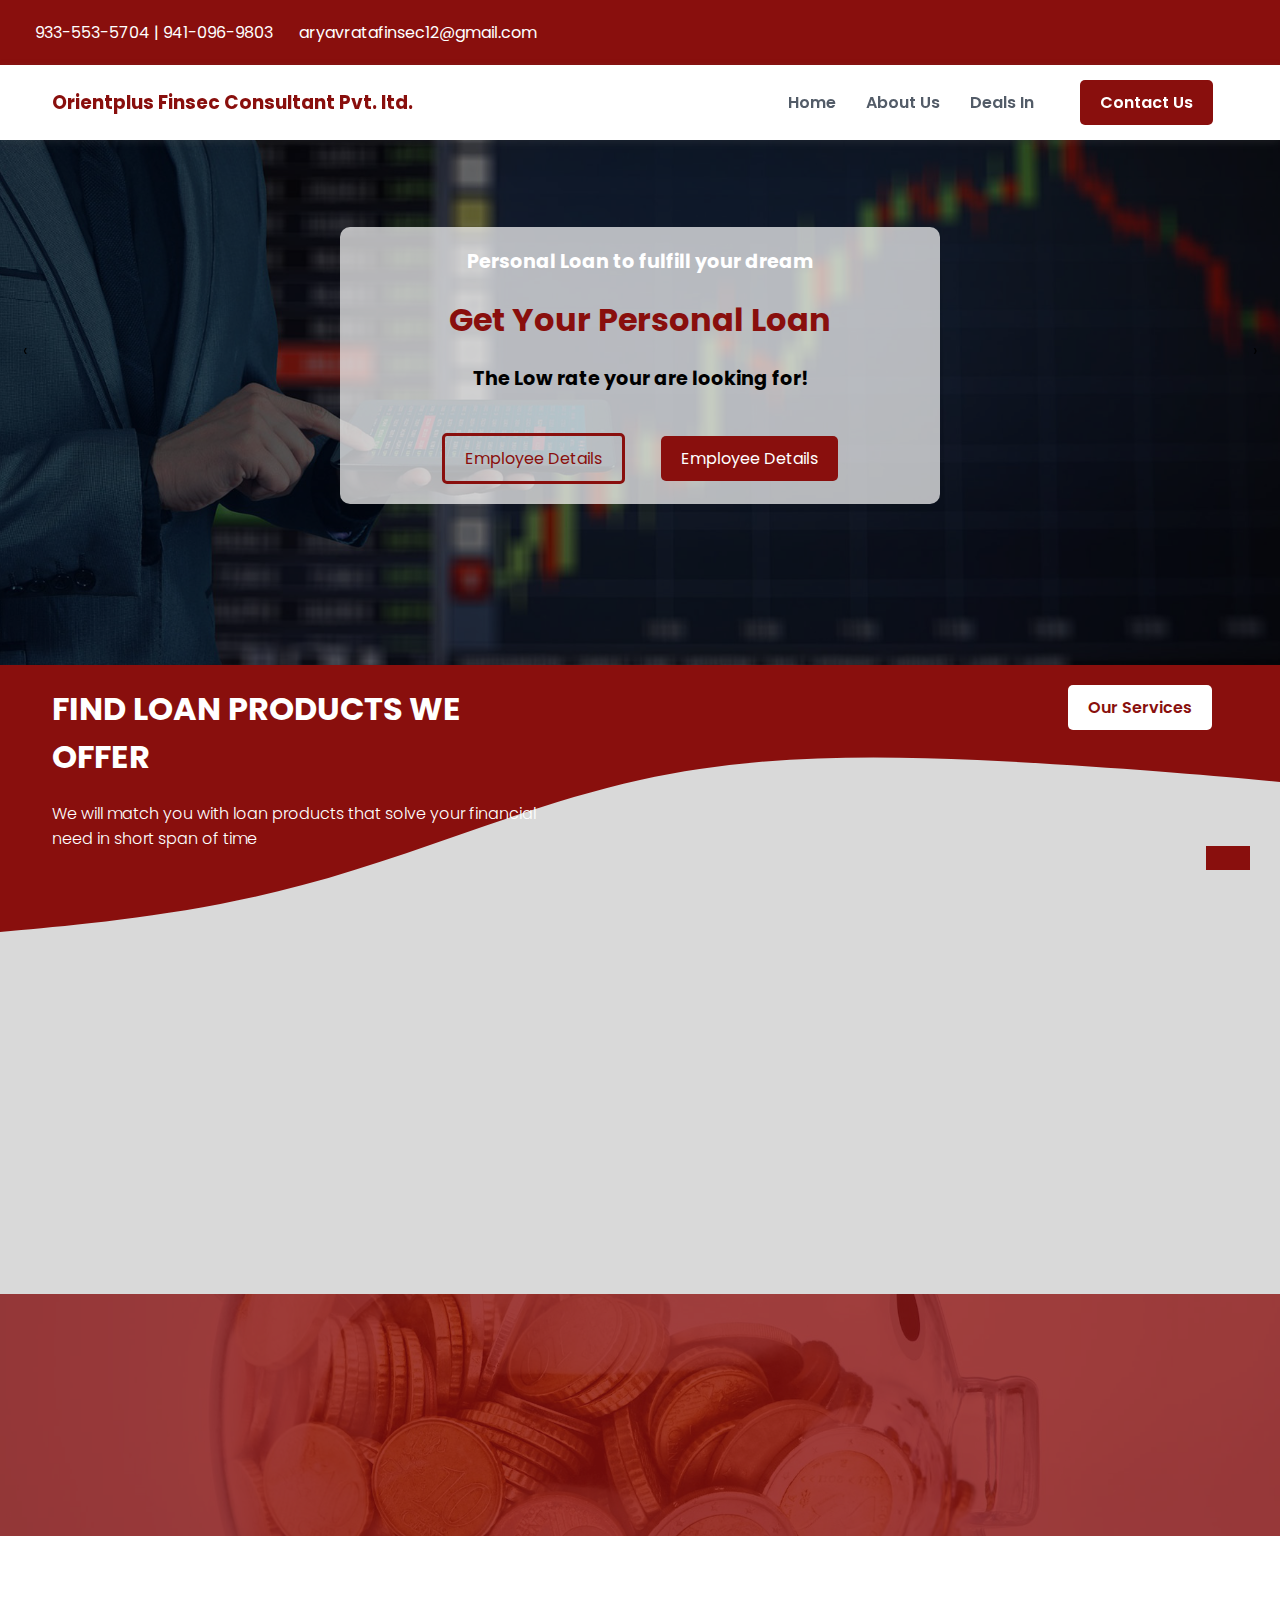
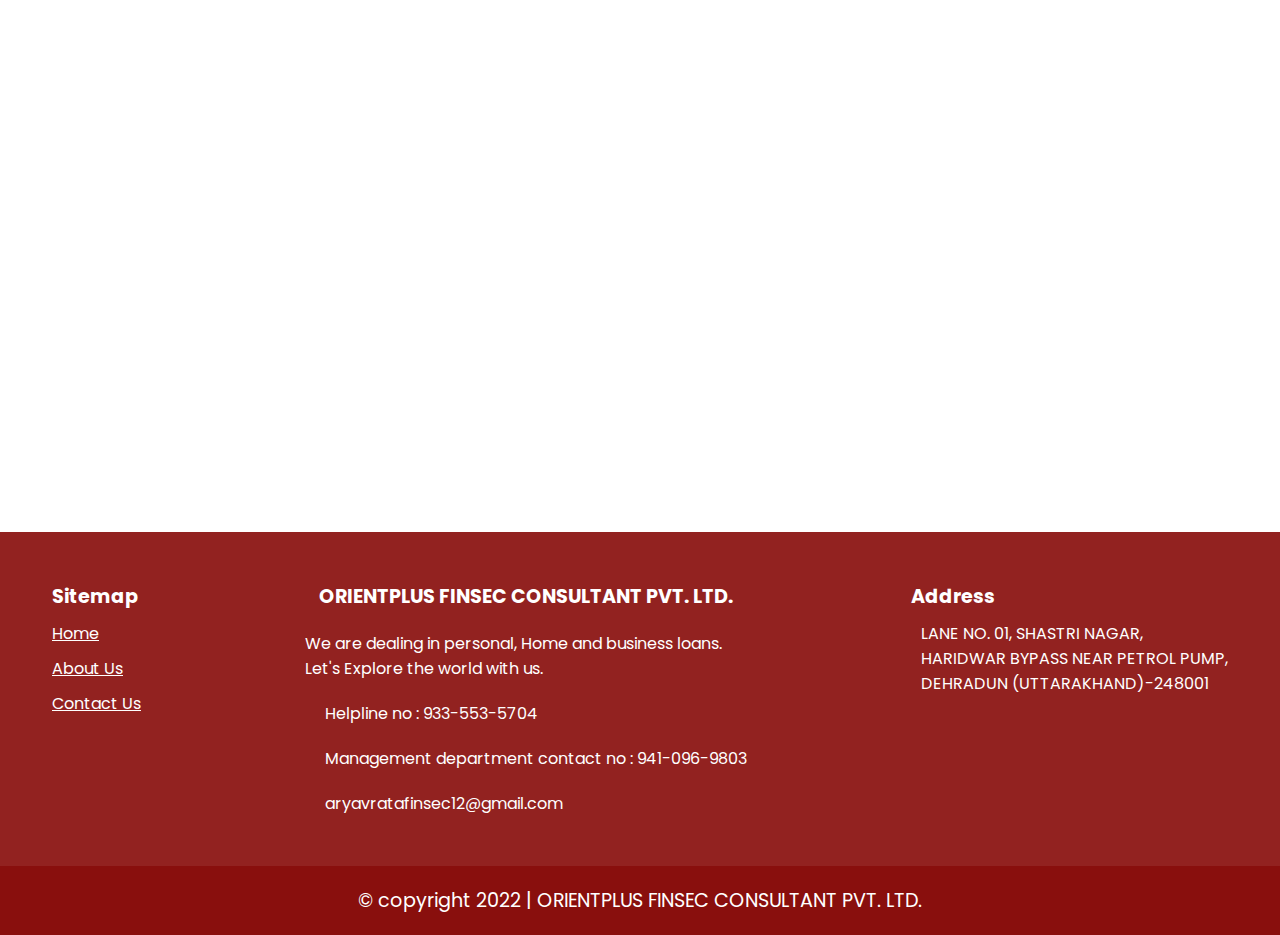
<file: index.html>
<!DOCTYPE html>
<html lang="en">
  <head>
    <meta charset="UTF-8" />
    <meta http-equiv="X-UA-Compatible" content="IE=edge" />
    <meta name="viewport" content="width=device-width, initial-scale=1.0" />
    <title>Orientplus Finsec Consultant private ltd.</title>

    <link rel="stylesheet" href="./css/loader.css" />
    <!--Styles-->
    <link rel="stylesheet" href="./css/utilities.css" />
    <link rel="stylesheet" href="./css/style.css" />
    <!--Styles end-->

    <!--External Libraries-->
    <link
      rel="stylesheet"
      href="https://cdnjs.cloudflare.com/ajax/libs/font-awesome/6.1.1/css/all.min.css"
      integrity="sha512-KfkfwYDsLkIlwQp6LFnl8zNdLGxu9YAA1QvwINks4PhcElQSvqcyVLLD9aMhXd13uQjoXtEKNosOWaZqXgel0g=="
      crossorigin="anonymous"
      referrerpolicy="no-referrer"
    />

    <link
      rel="stylesheet"
      href="https://cdnjs.cloudflare.com/ajax/libs/OwlCarousel2/2.3.4/assets/owl.carousel.min.css"
      integrity="sha512-tS3S5qG0BlhnQROyJXvNjeEM4UpMXHrQfTGmbQ1gKmelCxlSEBUaxhRBj/EFTzpbP4RVSrpEikbmdJobCvhE3g=="
      crossorigin="anonymous"
      referrerpolicy="no-referrer"
    />
    <link
      rel="stylesheet"
      href="https://cdnjs.cloudflare.com/ajax/libs/animate.css/3.7.0/animate.css"
    />

    <!--External Libraries end-->

    <!--Google fonts poppins-->
    <link rel="preconnect" href="https://fonts.googleapis.com" />
    <link rel="preconnect" href="https://fonts.gstatic.com" crossorigin />
    <link
      href="https://fonts.googleapis.com/css2?family=Poppins:ital,wght@0,100;0,200;0,300;0,400;0,500;0,600;0,700;0,800;0,900;1,100;1,200;1,300;1,400;1,500;1,600;1,700&display=swap"
      rel="stylesheet"
    />
    <link rel="stylesheet" href="https://unpkg.com/aos@next/dist/aos.css" />
  </head>
  <body>
    <!--Loader-->
    <div class="loader">
      <div class="container">
        <div class="bar1"></div>
        <div class="bar2"></div>
        <div class="bar3"></div>
        <div class="bar4"></div>
        <div class="bar5"></div>
      </div>
    </div>
    <button class="toggleUp">
      <i class="fa-solid fa-chevron-up"></i>
    </button>
    <!--Contact bar-->
    <div class="contact-bar">
      <div class="flex contact-bar-contacts">
        <div class="flex contact-types">
          <i class="fa-solid fa-phone icon"></i>
          <p class="phone-number">933-553-5704 | 941-096-9803</p>
        </div>
        <div class="flex contact-types">
          <i class="fa-solid fa-envelope icon"></i>
          <a href="mailto:aryavratafinsec12@gmail.com"
            >aryavratafinsec12@gmail.com</a
          >
        </div>
      </div>
    </div>

    <!--header-->
    <header>
      <div class="max-container">
        <nav class="flex nav-items">
          <div class="image-placeholder">
            <h3>Orientplus Finsec Consultant Pvt. ltd.</h3>
          </div>
          <ul class="flex nav-links">
            <li><a href="/index.html" class="link">Home</a></li>
            <li><a href="/about.html" class="link">About Us</a></li>
            <li class="dropdown-menu">
              <a class="link"
                >Deals In <i class="fa-solid fa-chevron-down"></i>
              </a>
              <ul class="dropdown-menu-items">
                <li><a href="/home-loan.html">Home Loan</a></li>
                <li><a href="/business-loan.html">Business Loan</a></li>
                <li><a href="/personal-loan.html">Personal Loan</a></li>
                <li><a href="/project-loan.html">Project Loan</a></li>
              </ul>
            </li>
            <li><a href="/contact.html" class="btn dark-btn">Contact Us</a></li>
          </ul>
          <i class="fa-solid fa-bars menu-icon"></i>
        </nav>

        <ul class="mobile-menu">
          <li><a href="/index.html">Home</a></li>
          <li><a href="/about.html">About Us</a></li>
          <li>
            <a>Deals In <i class="fa-solid fa-chevron-down"></i> </a>
            <ul class="mobile-dropdown">
              <li><a href="/home-loan.html">Home Loan</a></li>
              <li><a href="/business-loan.html">Business Loan</a></li>
              <li><a href="/personal-loan.html">Personal Loan</a></li>
              <li><a href="/project-loan.html">Project Loan</a></li>
            </ul>
          </li>
          <li><a href="/contact.html" class="btn dark-btn">Contact Us</a></li>
        </ul>
      </div>
    </header>

    <!--landing section-->

    <section class="landing-section">
      <div id="home" class="hero-slider owl-carousel owl-theme">
        <div class="single-hs-item item-bg1">
          <div class="d-table">
            <div class="d-tablecell">
              <div class="hero-text">
                <h3 class="heading">Personal Loan to fulfill your dream</h3>
                <h1 class="main-heading">Get Your Personal Loan</h1>
                <h3 class="sub-heading">The Low rate your are looking for!</h3>
                <div class="slider-btn">
                  <a href="#" class="btn light-btn">Employee Details</a>
                  <a href="#" class="btn dark-btn">Employee Details</a>
                </div>
              </div>
            </div>
          </div>
        </div>
        <div class="single-hs-item item-bg2">
          <div class="d-table">
            <div class="d-tablecell">
              <div class="hero-text">
                <h3 class="heading">Home! Sweet Home!</h3>
                <h1 class="main-heading">Get Your Home Loan</h1>
                <h3 class="sub-heading">The Low rate your are looking for!</h3>
                <div class="slider-btn">
                  <a href="#" class="btn light-btn">Employee Details</a>
                  <a href="#" class="btn dark-btn">Employee Details</a>
                </div>
              </div>
            </div>
          </div>
        </div>
        <div class="single-hs-item item-bg3">
          <div class="d-table">
            <div class="d-tablecell">
              <div class="hero-text">
                <h3 class="heading">To Establish Your Dream Porject.</h3>
                <h1 class="main-heading">Get Your Project Loan</h1>
                <h3 class="sub-heading">The Low rate your are looking for!</h3>
                <div class="slider-btn">
                  <a href="#" class="btn light-btn">Employee Details</a>
                  <a href="#" class="btn dark-btn">Employee Details</a>
                </div>
              </div>
            </div>
          </div>
        </div>
        <div class="single-hs-item item-bg4">
          <div class="d-table">
            <div class="d-tablecell">
              <div class="hero-text">
                <h3 class="heading">Business Loan to Expend your Business.</h3>
                <h1 class="main-heading">Get Your Business Loan</h1>
                <h3 class="sub-heading">The Low rate your are looking for!</h3>
                <div class="slider-btn">
                  <a href="#" class="btn light-btn">Employee Details</a>
                  <a href="#" class="btn dark-btn">Employee Details</a>
                </div>
              </div>
            </div>
          </div>
        </div>
      </div>
    </section>

    <!--services-->
    <section class="services">
      <div class="services-mainline">
        <div class="max-container">
          <div class="flex services-bar-flex">
            <div class="service-items">
              <h2>Find Loan Products we offer</h2>
              <p>
                We will match you with loan products that solve your financial
                need in short span of time
              </p>
            </div>
            <a href="#" class="btn white-btn">Our Services</a>
          </div>
        </div>
      </div>
      <div class="loan-services">
        <div class="max-container">
          <div class="flex loan-services-flex">
            <div
              class="loan-services-col1"
              data-aos="fade-down"
              data-aos-offset="200"
              data-aos-delay="50"
              data-aos-duration="1000"
              data-aos-easing="ease-in-out"
            >
              <h1>
                25 Years of experience in financial & Loan Services in different
                Sectors
              </h1>
              <a href="" class="btn dark-btn" style="margin-left: 0"
                >View Services</a
              >
            </div>
            <div
              class="loan-services-col2"
              data-aos="fade-up"
              data-aos-offset="200"
              data-aos-delay="50"
              data-aos-duration="1000"
              data-aos-easing="ease-in-out"
            >
              <div class="grid">
                <div class="loan-service-box flex">
                  <i class="fa-solid fa-house"></i>
                  <a href="/home-loan.html">House Loans</a>
                </div>
                <div class="loan-service-box flex">
                  <i class="fa-solid fa-briefcase"></i>
                  <a href="/business-loan.html">Business Loans</a>
                </div>
                <div class="loan-service-box flex">
                  <i class="fa-solid fa-handshake"></i>
                  <a href="/project-loan.html">Projects Loan</a>
                </div>
                <div class="loan-service-box flex">
                  <i class="fa-solid fa-user"></i>
                  <a href="/personal-loan.html">Personal Loans</a>
                </div>
              </div>
            </div>
          </div>
        </div>
      </div>
    </section>
    <!--achievements-->

    <section class="achievements">
      <div class="achievements-bg">
        <div class="max-container flex achievements-flex">
          <div class="grid achievement-row">
            <div
              class="achievement-box"
              data-aos="fade-up"
              data-aos-offset="200"
              data-aos-delay="50"
              data-aos-duration="1000"
              data-aos-easing="ease-in-out"
            >
              <h1>Happy Clients</h1>
              <i class="fa-solid fa-face-smile-beam"> </i>
              <div class="achievement-counter counter" data-target="2500">
                0
              </div>
            </div>
            <div
              class="achievement-box"
              data-aos="fade-up"
              data-aos-offset="200"
              data-aos-delay="50"
              data-aos-duration="1000"
              data-aos-easing="ease-in-out"
            >
              <h1>Loan Done</h1>
              <i class="fa-solid fa-circle-check"> </i>
              <div class="achievement-counter counter" data-target="3000">
                0
              </div>
            </div>
            <div
              class="achievement-box"
              data-aos="fade-up"
              data-aos-offset="200"
              data-aos-delay="50"
              data-aos-duration="1000"
              data-aos-easing="ease-in-out"
            >
              <h1>People Consulted</h1>
              <i class="fa-solid fa-people-group"> </i>
              <div class="achievement-counter counter" data-target="5000">
                0
              </div>
            </div>
            <div
              class="achievement-box"
              data-aos="fade-up"
              data-aos-offset="200"
              data-aos-delay="50"
              data-aos-duration="1000"
              data-aos-easing="ease-in-out"
            >
              <h1>Experience year</h1>
              <i class="fa-solid fa-calendar-days"> </i>
              <div class="achievement-counter counter" data-target="20">0</div>
            </div>
          </div>
        </div>
      </div>
    </section>

    <!--features-->
    <section class="features">
      <div class="max-container">
        <div class="flex feature-container">
          <div
            class="feature-col1"
            data-aos="fade-down"
            data-aos-offset="200"
            data-aos-delay="50"
            data-aos-duration="1000"
            data-aos-easing="ease-in-out"
          ></div>
          <div
            class="feature-col2"
            data-aos="fade-up"
            data-aos-offset="200"
            data-aos-delay="50"
            data-aos-duration="1000"
            data-aos-easing="ease-in-out"
          >
            <h1>Why Choose Us?</h1>
            <p>
              As we serve to rural and our customers are basically gross root
              level those who are unable to get financial help in banking
              sectors.
            </p>
            <div class="flex feature-box">
              <i class="fa-solid fa-certificate"></i>
              <h2>Unbeatable Rate of Interest</h2>
            </div>
            <div class="flex feature-box">
              <i class="fa-solid fa-handshake" style="font-size: 1rem"></i>
              <h2>Dedicate Team</h2>
            </div>
            <div class="flex feature-box">
              <i class="fa-solid fa-clock"></i>
              <h2>24X7 customer support</h2>
            </div>
          </div>
        </div>
      </div>
    </section>
    <!--footer-->
    <footer>
      <div class="max-container">
        <div class="flex footer-lower">
          <div class="footer-box">
            <h2>Sitemap</h2>
            <ul>
              <li><a href="/index.html">Home</a></li>
              <li><a href="/about.html">About Us</a></li>
              <li><a href="/contact.html">Contact Us</a></li>
            </ul>
          </div>
          <div class="footer-box">
            <h2 class="company-name">Orientplus Finsec Consultant Pvt. ltd.</h2>
            <p class="footer-objective">
              We are dealing in personal, Home and business loans.<br />Let's
              Explore the world with us.
            </p>
            <div class="flex footer-contacts">
              <i class="fa-solid fa-phone icon"></i>
              <p>Helpline no : 933-553-5704</p>
            </div>
            <div class="flex footer-contacts">
              <i class="fa-solid fa-phone icon"></i>
              <p>Management department contact no : 941-096-9803</p>
            </div>
            <div class="flex footer-contacts">
              <i class="fa-solid fa-envelope icon"></i>
              <a href="mailto:aryavratafinsec12@gmail.com"
                >aryavratafinsec12@gmail.com</a
              >
            </div>
          </div>
          <div class="footer-box">
            <h2>Address</h2>
            <div class="flex address-bar">
              <i class="fa-solid fa-location-dot"></i>
              <p>
                LANE NO. 01, SHASTRI NAGAR, <br />
                HARIDWAR BYPASS NEAR PETROL PUMP, <br />
                DEHRADUN (UTTARAKHAND)-248001
              </p>
            </div>
          </div>
        </div>
      </div>
      <div class="copyright">
        <div class="max-container">
          &copy copyright 2022 |
          <span>Orientplus Finsec Consultant pvt. ltd.</span>
        </div>
      </div>
    </footer>
    <script src="./js/loader.js"></script>
    <script src="./js/script.js"></script>
    <script src="./js/counter.js"></script>
    <script
      src="https://code.jquery.com/jquery-3.6.0.min.js"
      integrity="sha256-/xUj+3OJU5yExlq6GSYGSHk7tPXikynS7ogEvDej/m4="
      crossorigin="anonymous"
    ></script>
    <script
      src="https://cdnjs.cloudflare.com/ajax/libs/OwlCarousel2/2.3.4/owl.carousel.min.js"
      integrity="sha512-bPs7Ae6pVvhOSiIcyUClR7/q2OAsRiovw4vAkX+zJbw3ShAeeqezq50RIIcIURq7Oa20rW2n2q+fyXBNcU9lrw=="
      crossorigin="anonymous"
      referrerpolicy="no-referrer"
    ></script>

    <script>
      $(".hero-slider").owlCarousel({
        animateOut: "slideOutDown",
        animateIn: "heartBeat",
        items: 1,
        loop: true,
        nav: true,
        dots: true,
        autoplay: true,
        loop: true,
        autoplayTimeout: 4000,
      });
    </script>

    <script src="https://unpkg.com/aos@next/dist/aos.js"></script>
    <script>
      AOS.init();
    </script>
  </body>
</html>
</file>
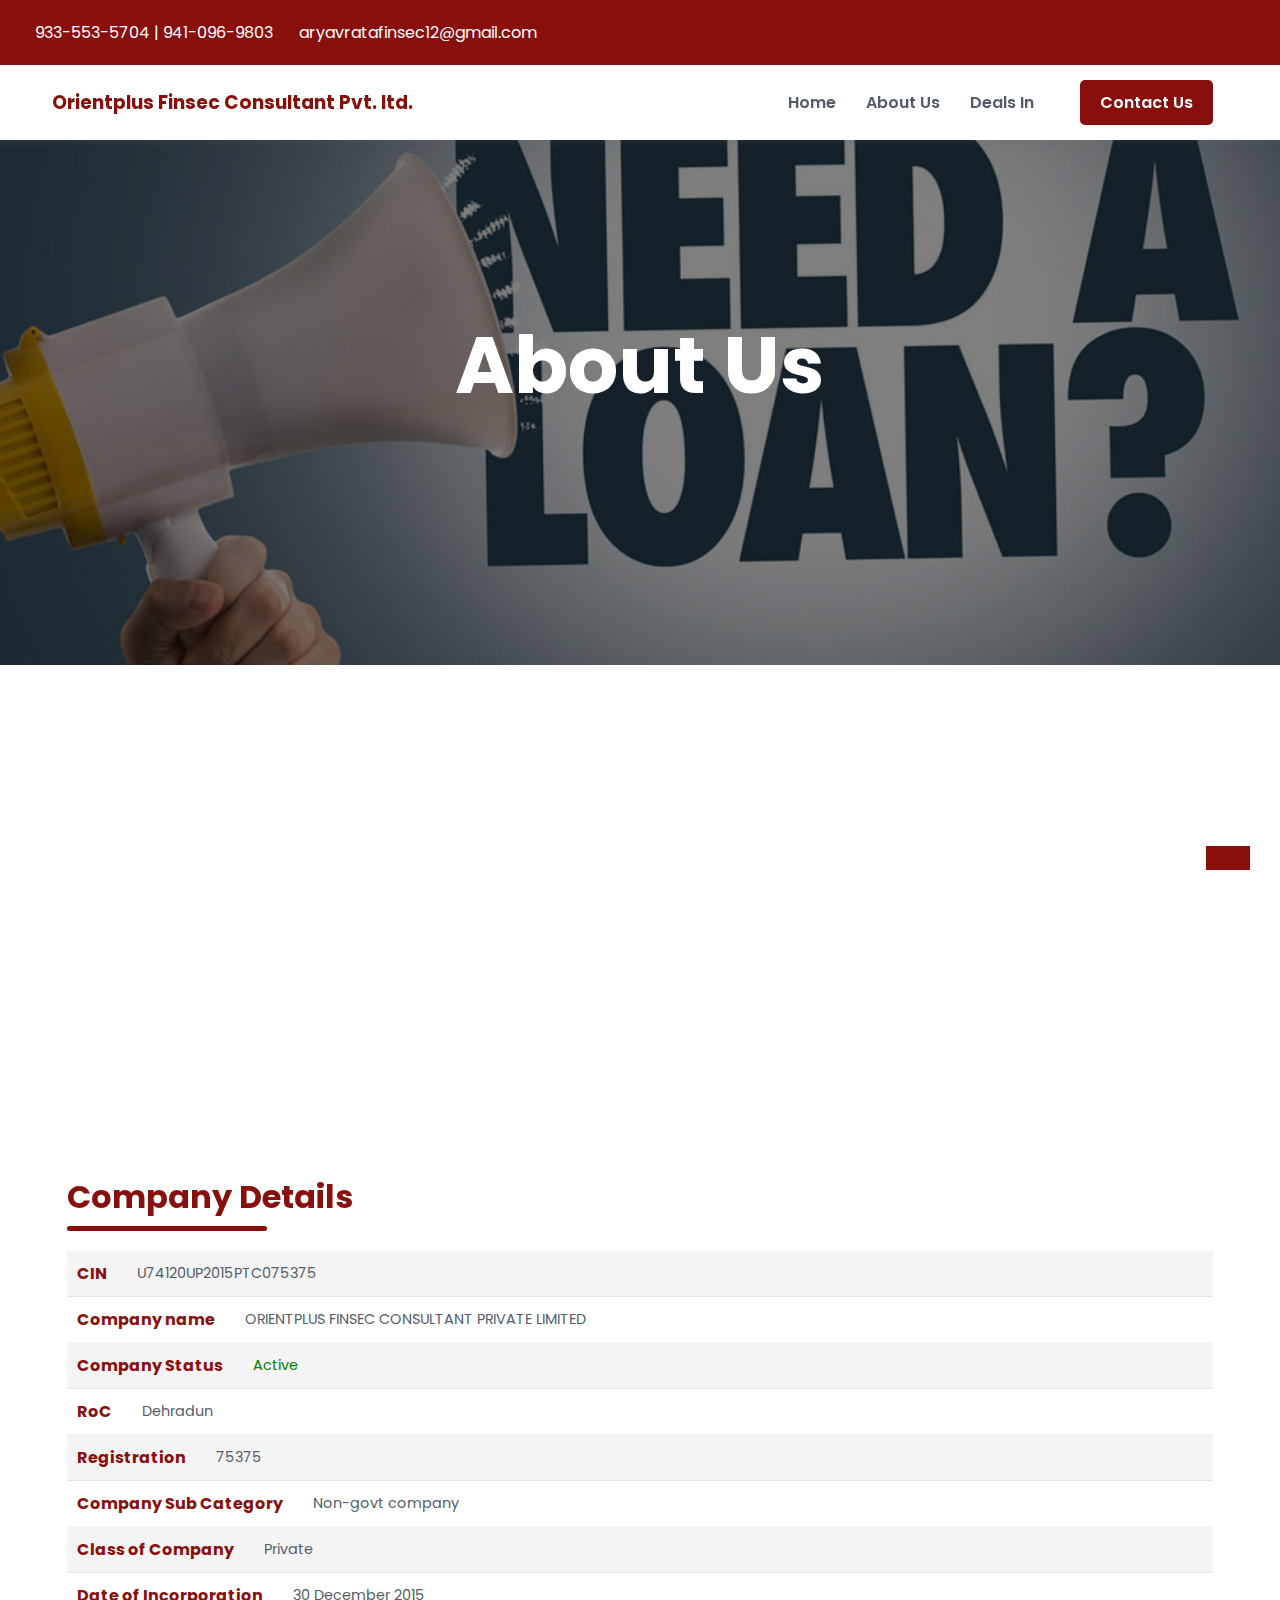
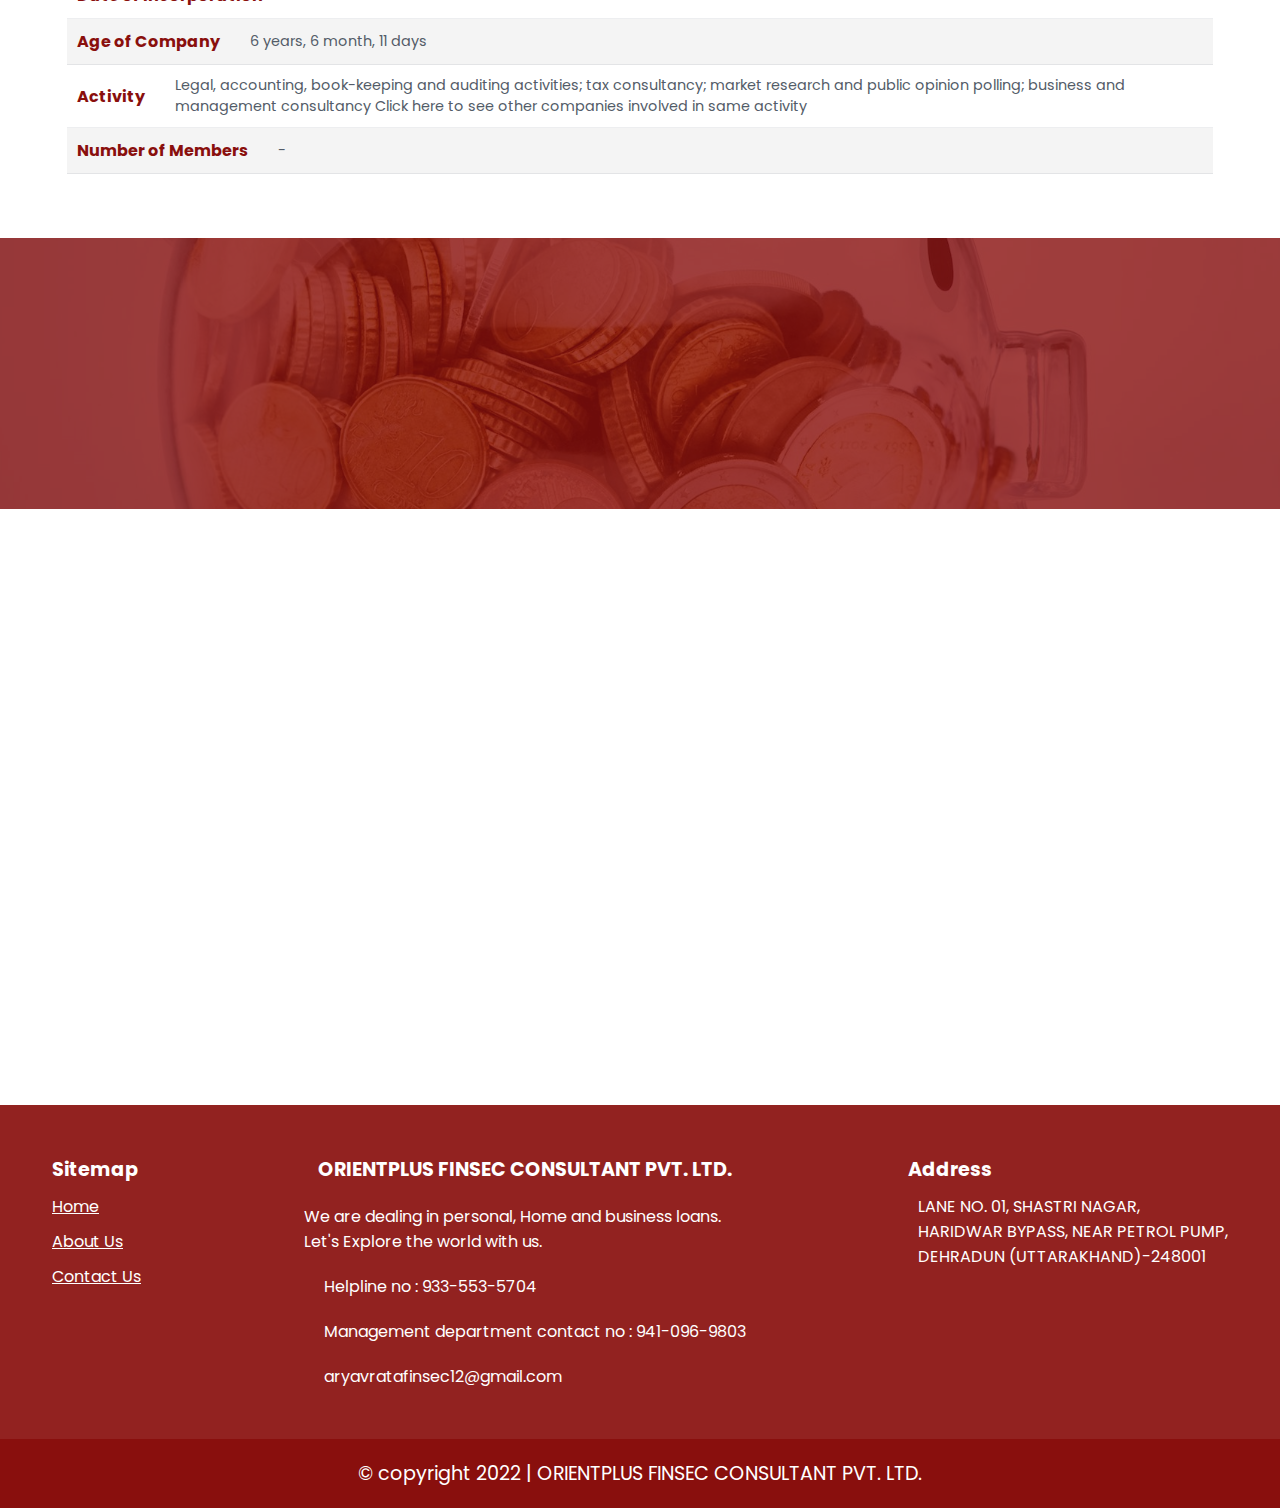
<file: about.html>
<!DOCTYPE html>
<html lang="en">
  <head>
    <meta charset="UTF-8" />
    <meta http-equiv="X-UA-Compatible" content="IE=edge" />
    <meta name="viewport" content="width=device-width, initial-scale=1.0" />
    <title>Orientplus Finsec Consultant private ltd.</title>

    <link rel="stylesheet" href="./css/loader.css" />
    <link rel="stylesheet" href="./css/utilities.css" />
    <link rel="stylesheet" href="./css/style.css" />
    <link rel="stylesheet" href="./css/about.css" />

    <link
      rel="stylesheet"
      href="https://cdnjs.cloudflare.com/ajax/libs/font-awesome/6.1.1/css/all.min.css"
      integrity="sha512-KfkfwYDsLkIlwQp6LFnl8zNdLGxu9YAA1QvwINks4PhcElQSvqcyVLLD9aMhXd13uQjoXtEKNosOWaZqXgel0g=="
      crossorigin="anonymous"
      referrerpolicy="no-referrer"
    />
    <link rel="preconnect" href="https://fonts.googleapis.com" />
    <link rel="preconnect" href="https://fonts.gstatic.com" crossorigin />
    <link
      href="https://fonts.googleapis.com/css2?family=Poppins:ital,wght@0,100;0,200;0,300;0,400;0,500;0,600;0,700;0,800;0,900;1,100;1,200;1,300;1,400;1,500;1,600;1,700&display=swap"
      rel="stylesheet"
    />
    <link rel="stylesheet" href="https://unpkg.com/aos@next/dist/aos.css" />
  </head>
  <body>
    <!--Loader-->
    <div class="loader">
      <div class="container">
        <div class="bar1"></div>
        <div class="bar2"></div>
        <div class="bar3"></div>
        <div class="bar4"></div>
        <div class="bar5"></div>
      </div>
    </div>
    <button class="toggleUp">
      <i class="fa-solid fa-chevron-up"></i>
    </button>
    <!--Contact bar-->
    <div class="contact-bar">
      <div class="flex contact-bar-contacts">
        <div class="flex contact-types">
          <i class="fa-solid fa-phone icon"></i>
          <p class="phone-number">933-553-5704 | 941-096-9803</p>
        </div>
        <div class="flex contact-types">
          <i class="fa-solid fa-envelope icon"></i>
          <a href="mailto:aryavratafinsec12@gmail.com"
            >aryavratafinsec12@gmail.com</a
          >
        </div>
      </div>
    </div>
    <!--header-->
    <header>
      <div class="max-container">
        <nav class="flex nav-items">
          <div class="image-placeholder">
            <h3>Orientplus Finsec Consultant Pvt. ltd.</h3>
          </div>
          <ul class="flex nav-links">
            <li><a href="/index.html" class="link">Home</a></li>
            <li><a href="/about.html" class="link">About Us</a></li>
            <li class="dropdown-menu">
              <a class="link"
                >Deals In <i class="fa-solid fa-chevron-down"></i>
              </a>
              <ul class="dropdown-menu-items">
                <li><a href="/home-loan.html">Home Loan</a></li>
                <li><a href="/business-loan.html">Business Loan</a></li>
                <li><a href="./personal-loan.html">Personal Loan</a></li>
                <li><a href="/project-loan.html">Project Loan</a></li>
              </ul>
            </li>
            <li><a href="/contact.html" class="btn dark-btn">Contact Us</a></li>
          </ul>
          <i class="fa-solid fa-bars menu-icon"></i>
        </nav>

        <ul class="mobile-menu">
          <li><a href="/index.html">Home</a></li>
          <li><a href="/about.html">About Us</a></li>
          <li>
            <a href="#">Deals In <i class="fa-solid fa-chevron-down"></i> </a>
            <ul class="mobile-dropdown">
              <li><a href="/home-loan.html">Home Loan</a></li>
              <li><a href="/business-loan.html">Business Loan</a></li>
              <li><a href="/personal-loan.html">Personal Loan</a></li>
              <li><a href="/project-loan.html">Project Loan</a></li>
            </ul>
          </li>
          <li><a href="/contact.html" class="btn dark-btn">Contact Us</a></li>
        </ul>
      </div>
    </header>
    <!--Personal Loan image background-->
    <section
      class="loan"
      style="
        background: url('./images/about/about-us.jpg');
        background-repeat: no-repeat;
        background-size: cover;
        background-position: center;
      "
    >
      <div class="loan-text">
        <h1
          data-aos="fade-down"
          data-aos-offset="200"
          data-aos-delay="50"
          data-aos-duration="1000"
          data-aos-easing="ease-in-out"
          data-aos-mirror="true"
        >
          About Us
        </h1>
      </div>
    </section>

    <section class="about-us">
      <div class="max-container">
        <div class="flex about-us-flex">
          <div
            class="vision-mission"
            data-aos="fade-up"
            data-aos-offset="200"
            data-aos-delay="50"
            data-aos-duration="1000"
            data-aos-easing="ease-in-out"
            data-aos-mirror="true"
          >
            <h1>
              Our Vision & Mission
              <div class="line"></div>
            </h1>

            <p>
                Orientplus Finsec Consultant Private Limited is a Private incorporated on 30 December 2015. It is classified as Non-govt company and is registered at Registrar of Companies, Kanpur. Its authorized share capital is Rs. 100,000 and its paid up capital is Rs. 100,000. It is inolved in Legal, accounting, book-keeping and auditing activities; tax consultancy; market research and public opinion polling; business and management consultancy

                Orientplus Finsec Consultant Private Limited's Annual General Meeting (AGM) was last held on N/A and as per records from Ministry of Corporate Affairs (MCA), its balance sheet was last filed on N/A.
                
                Directors of Orientplus Finsec Consultant Private Limited are Shravan Kumar Kannaujiya and Chanda Kannaujiya.
                
            </p>
          </div>
          <div
            class="accordian"
            data-aos="fade-down"
            data-aos-offset="200"
            data-aos-delay="50"
            data-aos-duration="1000"
            data-aos-easing="ease-in-out"
            data-aos-mirror="true"
          >
            <div class="flex accord-btn">
              Who Are we
              <i class="fa-solid fa-chevron-down"></i>
            </div>
            <div class="panel">
              <p>
                Insight loan advisors is completely independent loan advising
                service and our directory of lenders gives you all the
                information.
              </p>
            </div>
            <div class="flex accord-btn">
              What we offer
              <i class="fa-solid fa-chevron-down"></i>
            </div>
            <div class="panel">
              <p>
                Our loan sanction is one of the quicke with easy documentation
                and door step..
              </p>
            </div>
          </div>
        </div>
        <div class="company-details">
          <h1>
            Company Details
            <div class="line"></div>
          </h1>
          <div class="company-details-table">
            <div class="flex company-details-flex">
              <h3>CIN</h3>
              <p>U74120UP2015PTC075375</p>
            </div>
            <div class="flex company-details-flex">
              <h3>Company name</h3>
              <p>ORIENTPLUS FINSEC CONSULTANT PRIVATE LIMITED</p>
            </div>
            <div class="flex company-details-flex">
              <h3>Company Status</h3>
              <p style="color: green">Active</p>
            </div>
            <div class="flex company-details-flex">
              <h3>RoC</h3>
              <p>Dehradun</p>
            </div>
            <div class="flex company-details-flex">
              <h3>Registration</h3>
              <p>75375</p>
            </div>
            <div class="flex company-details-flex">
              <h3>Company Sub Category</h3>
              <p>Non-govt company</p>
            </div>
            <div class="flex company-details-flex">
              <h3>Class of Company</h3>
              <p>Private</p>
            </div>
            <div class="flex company-details-flex">
              <h3>Date of Incorporation</h3>
              <p>30 December 2015</p>
            </div>
            <div class="flex company-details-flex">
              <h3>Age of Company</h3>
              <p>6 years, 6 month, 11 days</p>
            </div>
            <div class="flex company-details-flex">
              <h3>Activity</h3>
              <p>
                Legal, accounting, book-keeping and auditing activities; tax
                consultancy; market research and public opinion polling;
                business and management consultancy Click here to see other
                companies involved in same activity
              </p>
            </div>
            <div class="flex company-details-flex">
              <h3>Number of Members</h3>
              <p>-</p>
            </div>
          </div>
        </div>
      </div>
    </section>

    <!--counter section-->
    <section class="customers">
      <div class="customers-bg">
        <div class="max-container flex customers-flex">
          <div
            class="grid customer-row"
            data-aos="fade-up"
            data-aos-offset="200"
            data-aos-delay="50"
            data-aos-duration="1000"
            data-aos-easing="ease-in-out"
            data-aos-mirror="true"
          >
            <div class="customer-box">
              <h1>Customers Empowered</h1>
              <i class="fa-solid fa-people-group"> </i>
              <div class="customer-counter counter" data-target="5500">0</div>
            </div>
            <div class="customer-box">
              <h1>&#8377; Borrowed</h1>

              <i class="fa-solid fa-indian-rupee-sign"></i>
              <div class="customer-counter counter" data-target="5500">0</div>
            </div>
            <div class="customer-box">
              <h1>Star Customer Rating</h1>
              <i class="fa-solid fa-star"> </i>
              <div class="customer-counter counter" data-target="25">0</div>
            </div>
          </div>
        </div>
      </div>
    </section>

    <!--features-->
    <section class="features">
      <div class="max-container">
        <div class="flex feature-container">
          <div
            class="feature-col1"
            data-aos="fade-down"
            data-aos-offset="200"
            data-aos-delay="50"
            data-aos-duration="1000"
            data-aos-easing="ease-in-out"
            data-aos-mirror="true"
          ></div>
          <div
            class="feature-col2"
            data-aos="fade-up"
            data-aos-offset="200"
            data-aos-delay="50"
            data-aos-duration="1000"
            data-aos-easing="ease-in-out"
            data-aos-mirror="true"
          >
            <h1>Ou Responsibilities</h1>
            <p>Our Responsibliity is to serve customers better.</p>
            <div class="flex feature-box">
              <i class="fa-solid fa-certificate"></i>
              <h2>Focus on prompt services</h2>
            </div>
            <div class="flex feature-box">
              <i class="fa-solid fa-handshake" style="font-size: 1rem"></i>
              <h2>Focus on Better Solution</h2>
            </div>
            <div class="flex feature-box">
              <i class="fa-solid fa-heart"></i>
              <h2>Focus on Longer Relation</h2>
            </div>
          </div>
        </div>
      </div>
    </section>

    <!--footer-->
    <footer>
      <div class="max-container">
        <!--
            <div class="footer-upper">
         <div class="logo-holder">
             <img src="/images/aryaLogo.jpg" alt="Logo">
         </div>
        </div>
        -->

        <div class="flex footer-lower">
          <div class="footer-box">
            <h2>Sitemap</h2>
            <ul>
              <li><a href="/index.html">Home</a></li>
              <li><a href="/about.html">About Us</a></li>
              <li><a href="/contact.html">Contact Us</a></li>
            </ul>
          </div>
          <div class="footer-box">
            <h2 class="company-name">ORIENTPLUS FINSEC CONSULTANT PVT. LTD.</h2>
            <p class="footer-objective">
              We are dealing in personal, Home and business loans.<br />Let's
              Explore the world with us.
            </p>
            <div class="flex footer-contacts">
              <i class="fa-solid fa-phone icon"></i>
              <p>Helpline no : 933-553-5704</p>
            </div>
            <div class="flex footer-contacts">
              <i class="fa-solid fa-phone icon"></i>
              <p>Management department contact no : 941-096-9803</p>
            </div>
            <div class="flex footer-contacts">
              <i class="fa-solid fa-envelope icon"></i>
              <a href="mailto:aryavratafinsec12@gmail.com"
                >aryavratafinsec12@gmail.com</a
              >
            </div>
          </div>
          <div class="footer-box">
            <h2>Address</h2>
            <div class="flex address-bar">
              <i class="fa-solid fa-location-dot"></i>
              <p>
                LANE NO. 01, SHASTRI NAGAR, <br />
                HARIDWAR BYPASS, NEAR PETROL PUMP, <br />
                DEHRADUN (UTTARAKHAND)-248001
              </p>
            </div>
          </div>
        </div>
      </div>
      <div class="copyright">
        <div class="max-container">
          &copy copyright 2022 |
          <span>ORIENTPLUS FINSEC CONSULTANT PVT. LTD.</span>
        </div>
      </div>
    </footer>

    <script src="./js/loader.js"></script>
    <script src="./js/accordian.js"></script>
    <script src="./js/script.js"></script>
    <script src="./js/counter.js"></script>
    <script src="https://unpkg.com/aos@next/dist/aos.js"></script>
    <script>
      AOS.init();
    </script>
  </body>
</html>
</file>
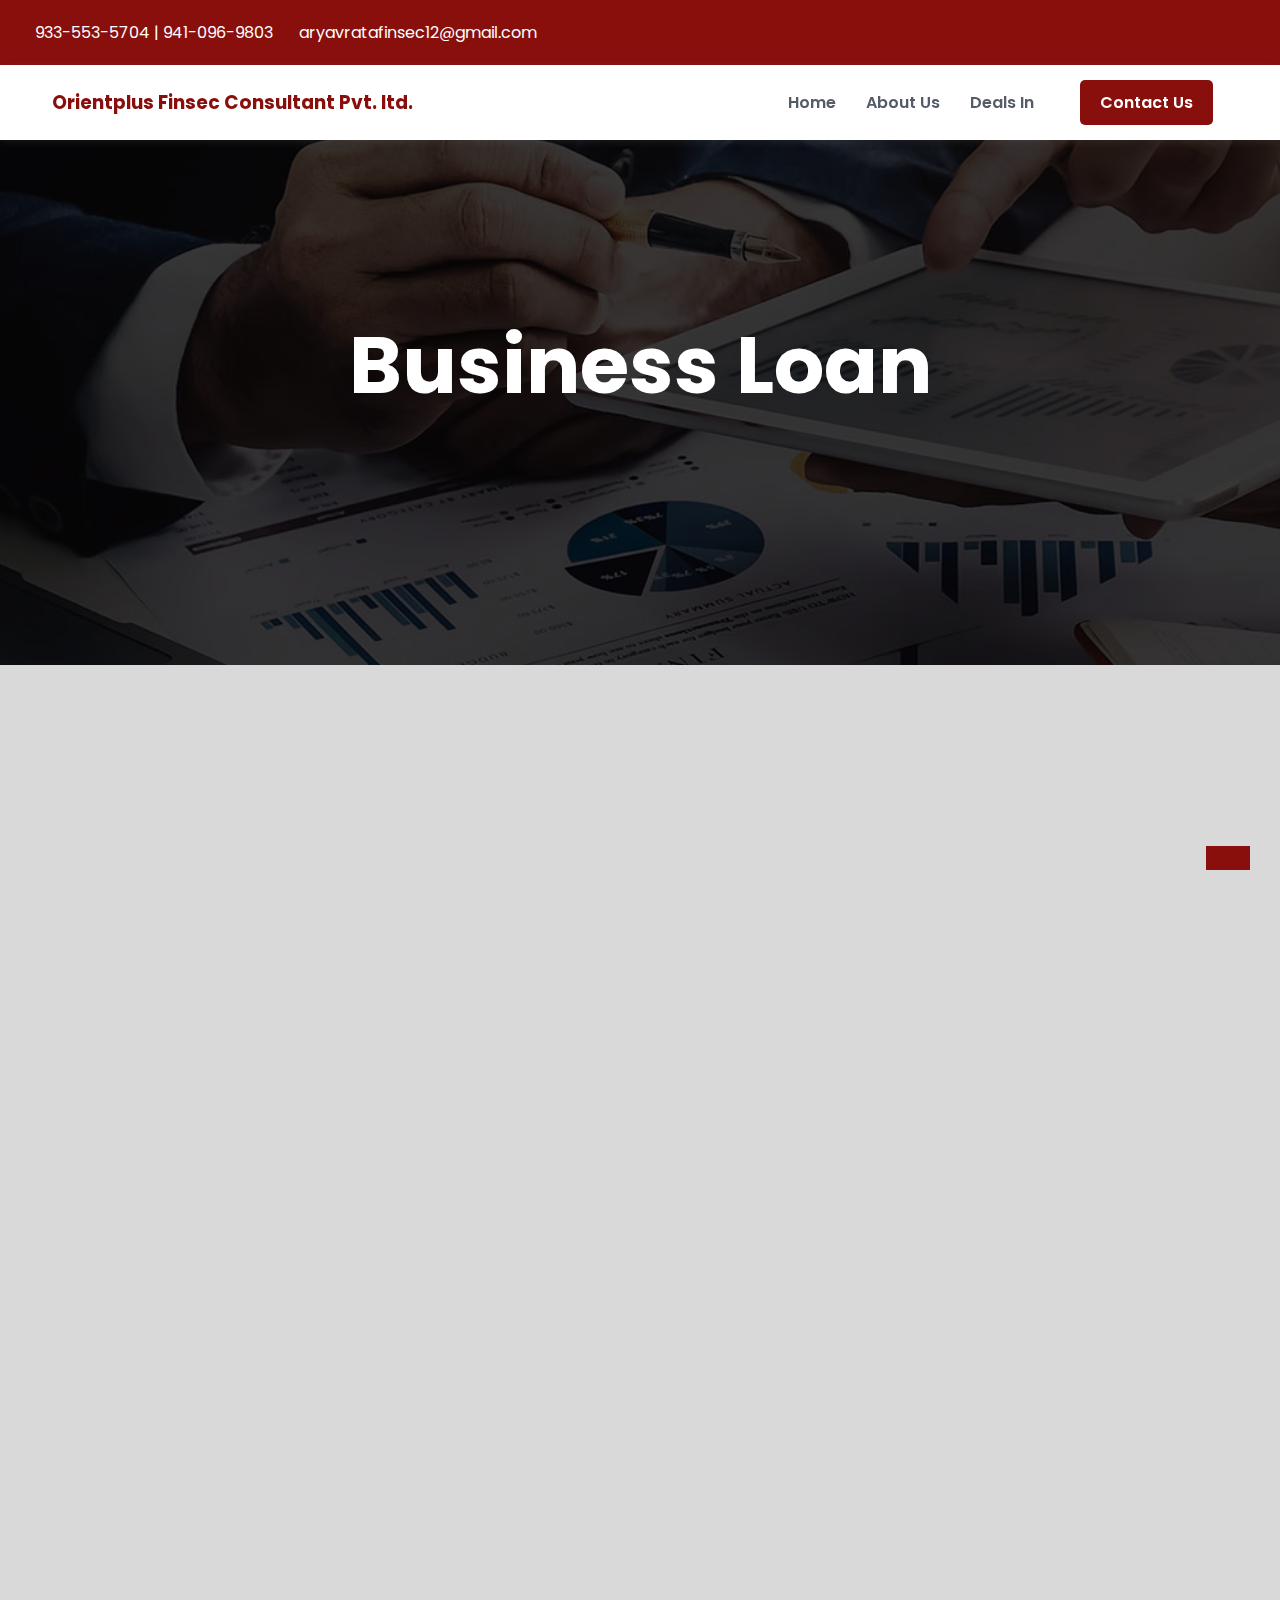
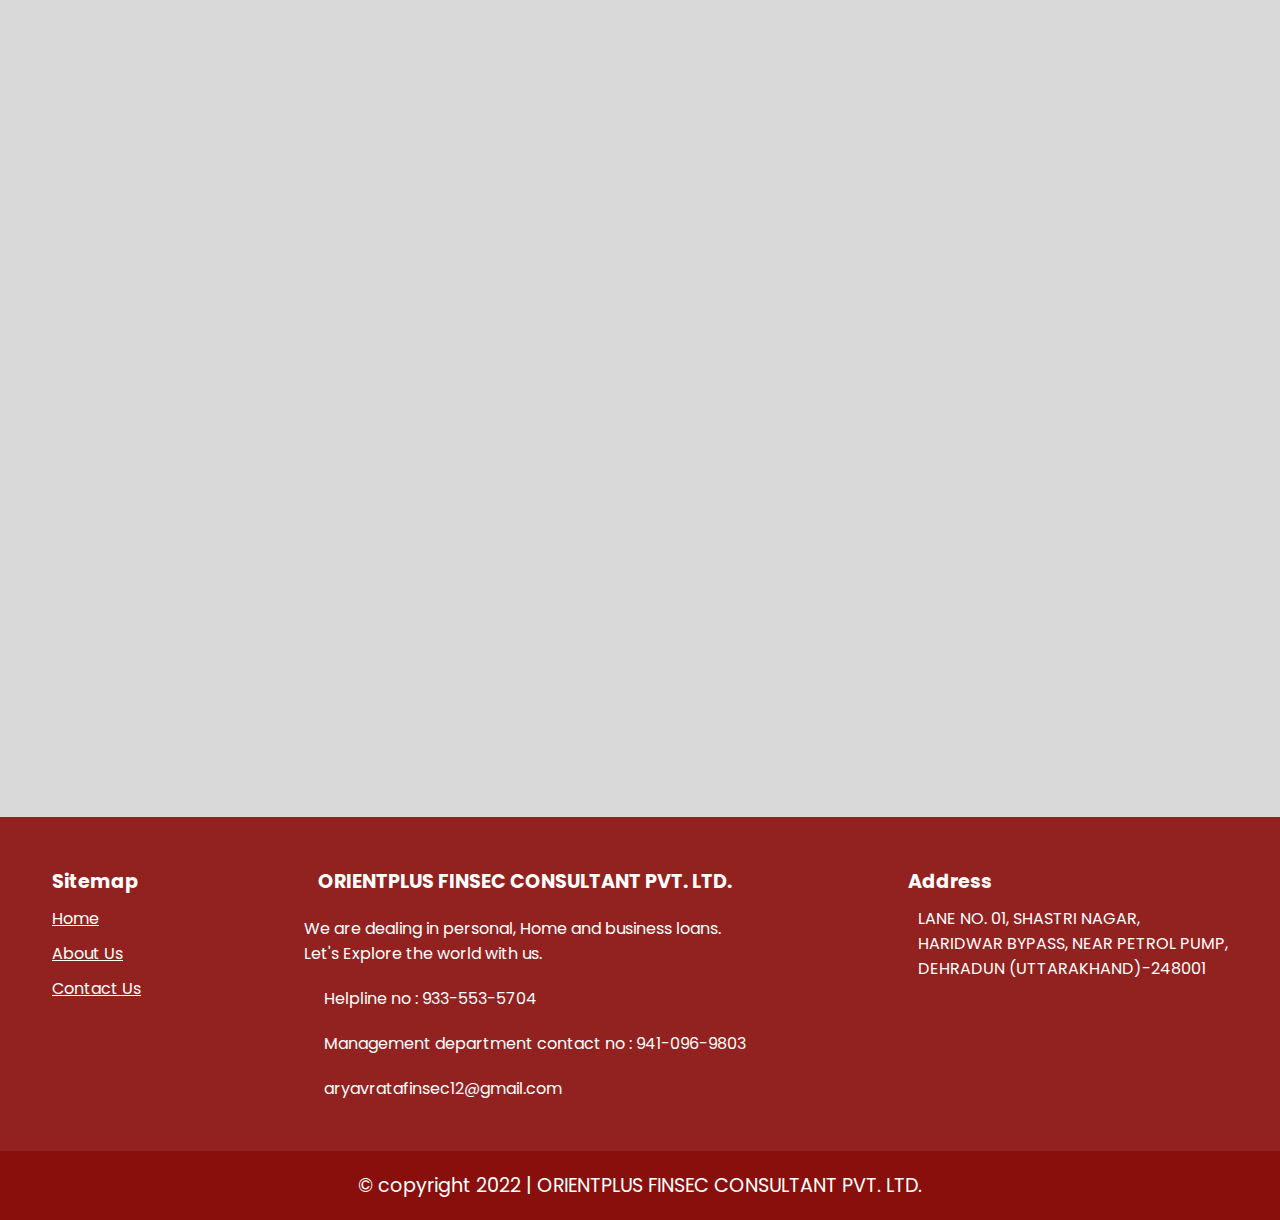
<file: business-loan.html>
<!DOCTYPE html>
<html lang="en">
  <head>
    <meta charset="UTF-8" />
    <meta http-equiv="X-UA-Compatible" content="IE=edge" />
    <meta name="viewport" content="width=device-width, initial-scale=1.0" />
    <title>Orientplus Finsec Consultant private ltd.</title>
    <link rel="stylesheet" href="./css/loader.css" />
    <link rel="stylesheet" href="./css/utilities.css" />
    <link rel="stylesheet" href="./css/style.css" />
    <link rel="stylesheet" href="./css/loan.css" />

    <link
      rel="stylesheet"
      href="https://cdnjs.cloudflare.com/ajax/libs/font-awesome/6.1.1/css/all.min.css"
      integrity="sha512-KfkfwYDsLkIlwQp6LFnl8zNdLGxu9YAA1QvwINks4PhcElQSvqcyVLLD9aMhXd13uQjoXtEKNosOWaZqXgel0g=="
      crossorigin="anonymous"
      referrerpolicy="no-referrer"
    />
    <link rel="preconnect" href="https://fonts.googleapis.com" />
    <link rel="preconnect" href="https://fonts.gstatic.com" crossorigin />
    <link
      href="https://fonts.googleapis.com/css2?family=Poppins:ital,wght@0,100;0,200;0,300;0,400;0,500;0,600;0,700;0,800;0,900;1,100;1,200;1,300;1,400;1,500;1,600;1,700&display=swap"
      rel="stylesheet"
    />
    <link rel="stylesheet" href="https://unpkg.com/aos@next/dist/aos.css" />
  </head>
  <body>
    <!--Loader-->
    <div class="loader">
      <div class="container">
        <div class="bar1"></div>
        <div class="bar2"></div>
        <div class="bar3"></div>
        <div class="bar4"></div>
        <div class="bar5"></div>
      </div>
    </div>
    <button class="toggleUp">
      <i class="fa-solid fa-chevron-up"></i>
    </button>
    <!--Contact bar-->
    <div class="contact-bar">
      <div class="flex contact-bar-contacts">
        <div class="flex contact-types">
          <i class="fa-solid fa-phone icon"></i>
          <p class="phone-number">933-553-5704 | 941-096-9803</p>
        </div>
        <div class="flex contact-types">
          <i class="fa-solid fa-envelope icon"></i>
          <a href="mailto:aryavratafinsec12@gmail.com"
            >aryavratafinsec12@gmail.com</a
          >
        </div>
      </div>
    </div>
    <!--header-->
    <header>
      <div class="max-container">
        <nav class="flex nav-items">
          <div class="image-placeholder">
            <h3>Orientplus Finsec Consultant Pvt. ltd.</h3>
          </div>
          <ul class="flex nav-links">
            <li><a href="./index.html" class="link">Home</a></li>
            <li><a href="./about.html" class="link">About Us</a></li>
            <li class="dropdown-menu">
              <a class="link"
                >Deals In <i class="fa-solid fa-chevron-down"></i>
              </a>
              <ul class="dropdown-menu-items">
                <li><a href="./home-loan.html">Home Loan</a></li>
                <li><a href="./business-loan.html">Business Loan</a></li>
                <li><a href="./personal-loan.html">Personal Loan</a></li>
                <li><a href="./project-loan.html">Project Loan</a></li>
              </ul>
            </li>
            <li><a href="/contact.html" class="btn dark-btn">Contact Us</a></li>
          </ul>
          <i class="fa-solid fa-bars menu-icon"></i>
        </nav>

        <ul class="mobile-menu">
          <li><a href="/index.html">Home</a></li>
          <li><a href="/about.html">About Us</a></li>
          <li>
            <a>Deals In <i class="fa-solid fa-chevron-down"></i> </a>
            <ul class="mobile-dropdown">
              <li><a href="./home-loan.html">Home Loan</a></li>
              <li><a href="./business-loan.html">Business Loan</a></li>
              <li><a href="./personal-loan.html">Personal Loan</a></li>
              <li><a href="./project-loan.html">Project Loan</a></li>
            </ul>
          </li>
          <li><a href="/contact.html" class="btn dark-btn">Contact Us</a></li>
        </ul>
      </div>
    </header>
    <!--Personal Loan image background-->
    <section
      class="loan"
      style="
        background: url('../images/loans/business-loan.jpg');
        background-repeat: no-repeat;
        background-size: cover;
        background-position: center;
      "
    >
      <div class="loan-text">
        <h1
          data-aos="fade-down"
          data-aos-offset="200"
          data-aos-delay="50"
          data-aos-duration="1000"
          data-aos-easing="ease-in-out"
          data-aos-mirror="true"
        >
          Business Loan
        </h1>
      </div>
    </section>

    <!--Personal Loans-->
    <section class="loans-details">
      <div class="max-container">
        <div
          data-aos="fade-up"
          data-aos-offset="200"
          data-aos-delay="50"
          data-aos-duration="1000"
          data-aos-easing="ease-in-out"
          data-aos-mirror="true"
        >
          <div class="loan-q">
            <div class="line"></div>
            <h1>Business Loan</h1>
          </div>
          <div class="loan-ans">
            A business loan is any type of financing that’s used to fund
            business expenses — from paying staff wages to purchasing inventory.
            Businesses require an adequate amount of capital to fund startup
            expenses or pay for expansions. As such, companies take out business
            loans to gain the financial assistance they need. A business loan is
            debt that the company is obligated to repay according to the loan’s
            terms and conditions. A business loan is borrowed capital that
            companies apply toward expenses that they are unable to pay for
            themselves. Some business owners use business loans to pay for
            salaries and wages until their new company gets off the ground,
            while other companies put borrowed funds toward office supplies,
            inventory or business projects. Lenders want to know how the
            business intends to use the borrowed monies, so business owners must
            make sure to have a clear outline for how the money will be spent.
          </div>
        </div>
        <div
          data-aos="fade-down"
          data-aos-offset="200"
          data-aos-delay="50"
          data-aos-duration="1000"
          data-aos-easing="ease-in-out"
          data-aos-mirror="true"
        >
          <div class="loan-q">
            <div class="line"></div>
            <h1>Features</h1>
          </div>
          <div class="loan-ans">
            Loans are not given out for free. Lenders charge interest on loans
            as the price paid for borrowing the money. It is important to know
            whether the interest is fixed or variable. A fixed interest rate
            means that the interest rate remains the same for the duration of
            the loan and its payback period. A variable interest rate indicates
            that the interest rate can fluctuate based on a variety of
            determinants. Other features of a loan to pay attention to are the
            payback period (months or years) and what the lender will use as
            collateral if the business is unable to pay the loan back timely.
          </div>
        </div>
        <div
          data-aos="fade-up"
          data-aos-offset="200"
          data-aos-delay="50"
          data-aos-duration="1000"
          data-aos-easing="ease-in-out"
          data-aos-mirror="true"
        >
          <div class="loan-q">
            <div class="line"></div>
            <h1>Considerations</h1>
          </div>
          <div class="loan-ans">
            Businesses that take out loans with high interest rates should make
            plans to pay the loan back as quickly as possible, so the interest
            owed does not accrue into an exorbitant amount. High-interest loans
            are best used for short-term financing needs.
          </div>
        </div>
        <div
          data-aos="fade-down"
          data-aos-offset="200"
          data-aos-delay="50"
          data-aos-duration="1000"
          data-aos-easing="ease-in-out"
          data-aos-mirror="true"
        >
          <div class="loan-q">
            <div class="line"></div>
            <h1>Documents Required For Applicant</h1>
          </div>
          <div class="loan-ans">
            <ul>
              <li>KYC Documents</li>
              <li>Home related documents</li>
              <li>
                Copy of last 2 years Income Tax Returns of the applicant along
                with computation of income duly attested by a Chartered
                Accountant
              </li>
              <li>
                Copy of last 2 Years Balance Sheet and Profit & Loss Account of
                the firm duly attested by a Chartered Accountant
              </li>
              <li>
                Brief Business Profile on the letter head of the firm by the
                applicant
              </li>
              <li>
                Bank Statement for the last 6 months for the Savings Account &
                Current Account,
              </li>
              <li>
                Copy of either Shop & Establishment License / VAT Registration
                or GST registration any other mandatory license / Registration
              </li>
              <li>
                Copy of the Partnership Deed, Memorandum of Associations,
                Articles of Association (if applicable)
              </li>
              <li>
                Copy of Tax Deduction Certificate / Form – 16A (if applicable)
              </li>
              <li>Details of Contract (if applicable)</li>
              <li>
                Copy of Advance Tax paid / Self Assessment Tax paid challan
              </li>
              <li>Copy of Educational Qualification Certificate</li>
              <li>Copy of Professional Practice Certificate</li>
              <li>
                Salary Certificate (in case of doctors having salaried income)
              </li>
            </ul>
          </div>
        </div>
        <div
          data-aos="fade-up"
          data-aos-offset="200"
          data-aos-delay="50"
          data-aos-duration="1000"
          data-aos-easing="ease-in-out"
          data-aos-mirror="true"
        >
          <div class="loan-q">
            <div class="line"></div>
            <h1>Documents Valid As Address Proof</h1>
          </div>
          <div class="loan-ans">
            <ul>
              <li>Rashan Card</li>
              <li>Electricity Bill</li>
              <li>Mobile Bill</li>
              <li>Land Line Bill</li>
              <li>Passport</li>
              <li>Mool Niwas Patra</li>
              <li>House Tax Slip</li>
              <li>Water Bill</li>
              <li>Gas Bill</li>
              <li>Aadhaar Card</li>
            </ul>
          </div>
        </div>
        <div
          data-aos="fade-down"
          data-aos-offset="200"
          data-aos-delay="50"
          data-aos-duration="1000"
          data-aos-easing="ease-in-out"
          data-aos-mirror="true"
        >
          <div class="loan-q">
            <div class="line"></div>
            <h1>Documents Valid As ID Proof</h1>
          </div>
          <div class="loan-ans">
            <ul>
              <li>Pan Card ( Compulsory )</li>
              <li>Aadhaar Card ( Compulsory )</li>
            </ul>
          </div>
        </div>
      </div>
    </section>

    <footer>
      <div class="max-container">
        <!--
                 <div class="footer-upper">
             <div class="logo-holder">
                 <img src="/images/aryaLogo.jpg" alt="Logo">
             </div>
            </div>
            -->

        <div class="flex footer-lower">
          <div class="footer-box">
            <h2>Sitemap</h2>
            <ul>
              <li><a href="/index.html">Home</a></li>
              <li><a href="/about.html">About Us</a></li>
              <li><a href="/contact.html">Contact Us</a></li>
            </ul>
          </div>
          <div class="footer-box">
            <h2 class="company-name">ORIENTPLUS FINSEC CONSULTANT PVT. LTD.</h2>
            <p class="footer-objective">
              We are dealing in personal, Home and business loans.<br />Let's
              Explore the world with us.
            </p>
            <div class="flex footer-contacts">
              <i class="fa-solid fa-phone icon"></i>
              <p>Helpline no : 933-553-5704</p>
            </div>
            <div class="flex footer-contacts">
              <i class="fa-solid fa-phone icon"></i>
              <p>Management department contact no : 941-096-9803</p>
            </div>
            <div class="flex footer-contacts">
              <i class="fa-solid fa-envelope icon"></i>
              <a href="mailto:aryavratafinsec12@gmail.com"
                >aryavratafinsec12@gmail.com</a
              >
            </div>
          </div>
          <div class="footer-box">
            <h2>Address</h2>
            <div class="flex address-bar">
              <i class="fa-solid fa-location-dot"></i>
              <p>
                LANE NO. 01, SHASTRI NAGAR, <br />
                HARIDWAR BYPASS, NEAR PETROL PUMP, <br />
                DEHRADUN (UTTARAKHAND)-248001
              </p>
            </div>
          </div>
        </div>
      </div>
      <div class="copyright">
        <div class="max-container">
          &copy copyright 2022 |
          <span>ORIENTPLUS FINSEC CONSULTANT PVT. LTD.</span>
        </div>
      </div>
    </footer>

    <script src="./js/loader.js"></script>
    <script src="./js/script.js"></script>
    <script src="https://unpkg.com/aos@next/dist/aos.js"></script>
    <script>
      AOS.init();
    </script>
  </body>
</html>
</file>
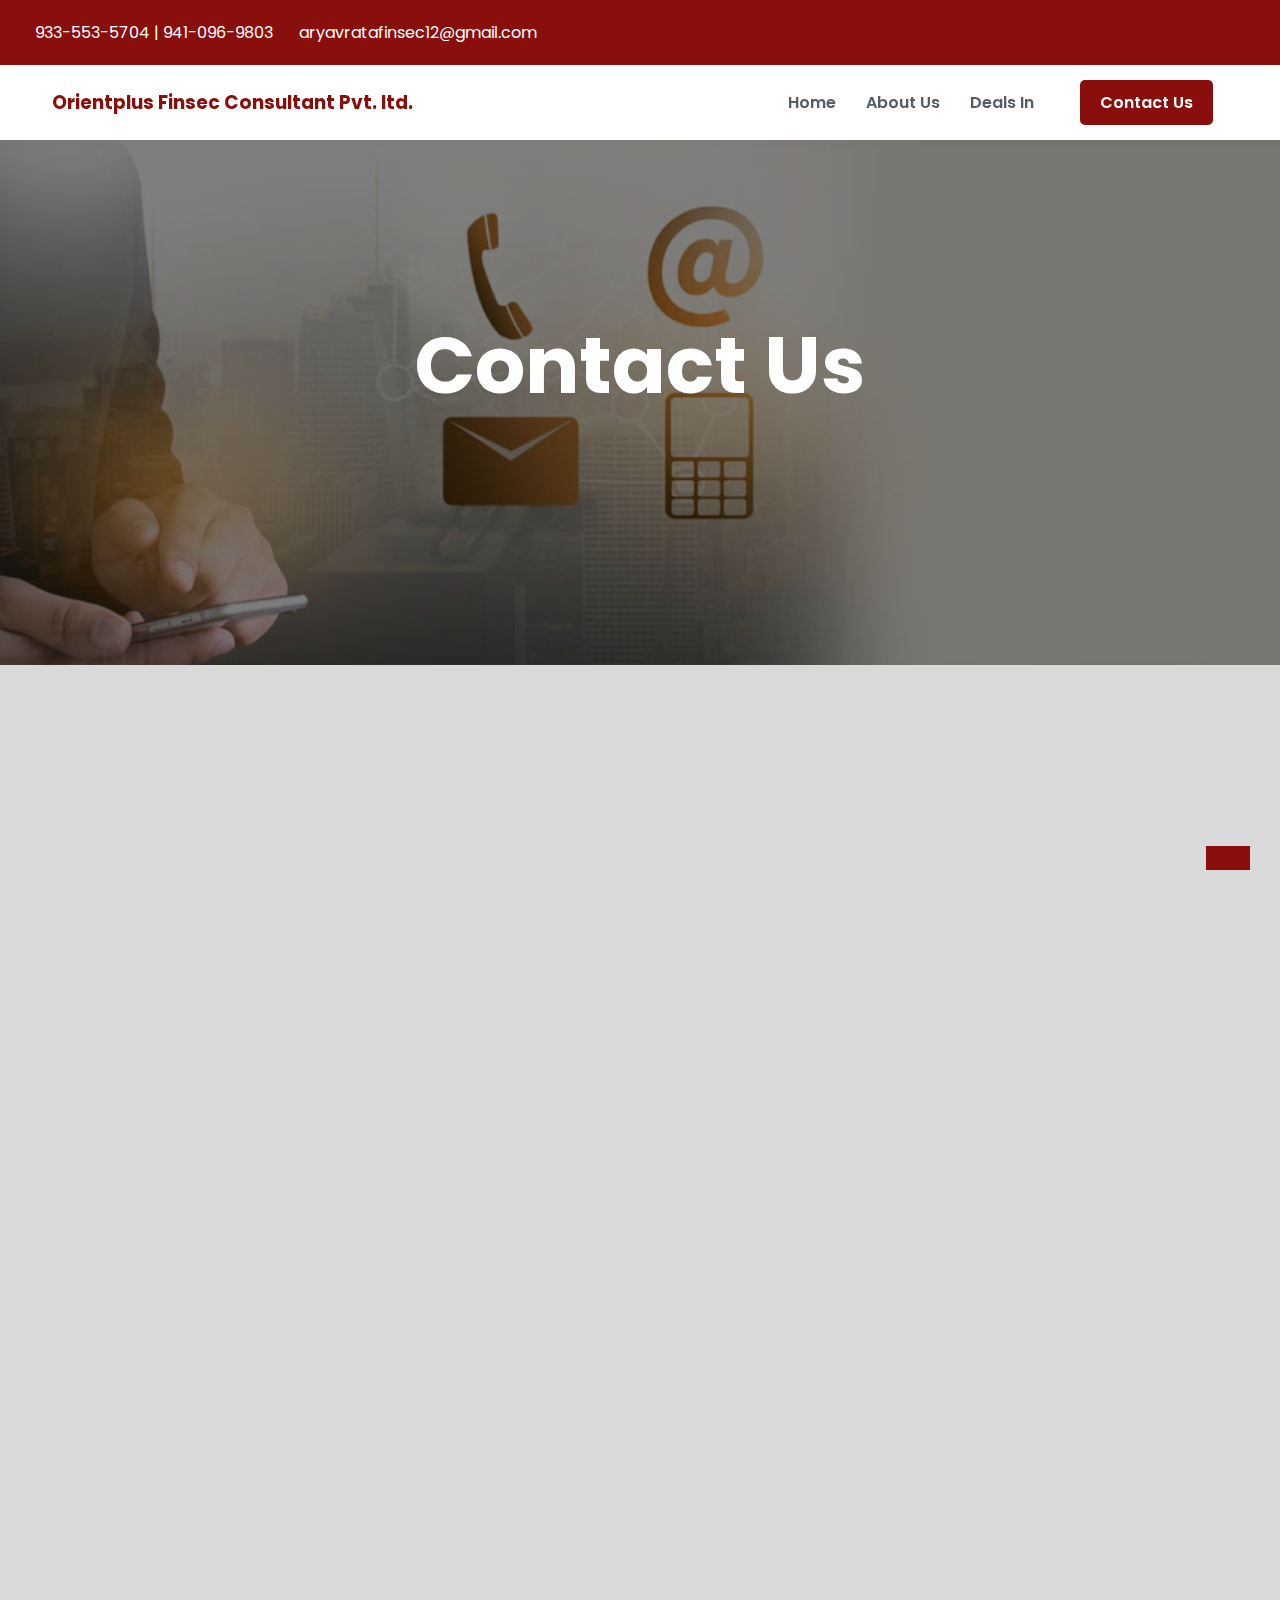
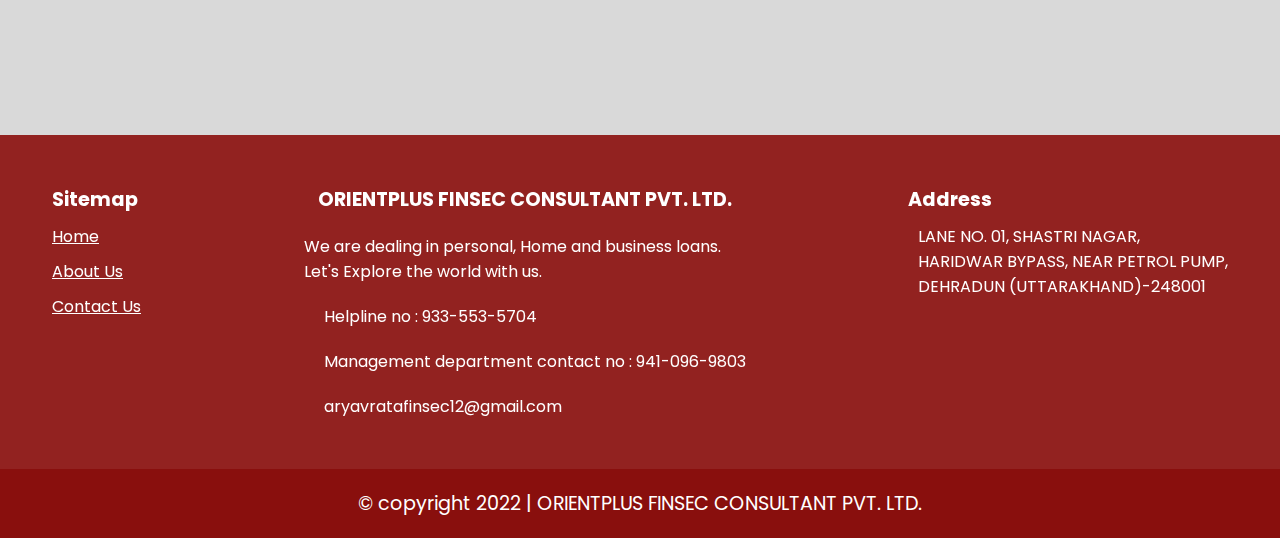
<file: contact.html>
<!DOCTYPE html>
<html lang="en">
  <head>
    <meta charset="UTF-8" />
    <meta http-equiv="X-UA-Compatible" content="IE=edge" />
    <meta name="viewport" content="width=device-width, initial-scale=1.0" />
    <title>Orientplus Finsec Consultant private ltd.</title>

    <link rel="stylesheet" href="./css/loader.css" />
    <link rel="stylesheet" href="./css/utilities.css" />
    <link rel="stylesheet" href="./css/style.css" />
    <link rel="stylesheet" href="./css/contact.css" />

    <link
      rel="stylesheet"
      href="https://cdnjs.cloudflare.com/ajax/libs/font-awesome/6.1.1/css/all.min.css"
      integrity="sha512-KfkfwYDsLkIlwQp6LFnl8zNdLGxu9YAA1QvwINks4PhcElQSvqcyVLLD9aMhXd13uQjoXtEKNosOWaZqXgel0g=="
      crossorigin="anonymous"
      referrerpolicy="no-referrer"
    />
    <link rel="preconnect" href="https://fonts.googleapis.com" />
    <link rel="preconnect" href="https://fonts.gstatic.com" crossorigin />
    <link
      href="https://fonts.googleapis.com/css2?family=Poppins:ital,wght@0,100;0,200;0,300;0,400;0,500;0,600;0,700;0,800;0,900;1,100;1,200;1,300;1,400;1,500;1,600;1,700&display=swap"
      rel="stylesheet"
    />
    <link rel="stylesheet" href="https://unpkg.com/aos@next/dist/aos.css" />
  </head>
  <body>
    <!--Loader-->
    <div class="loader">
      <div class="container">
        <div class="bar1"></div>
        <div class="bar2"></div>
        <div class="bar3"></div>
        <div class="bar4"></div>
        <div class="bar5"></div>
      </div>
    </div>
    <button class="toggleUp">
      <i class="fa-solid fa-chevron-up"></i>
    </button>
    <!--Contact bar-->
    <div class="contact-bar">
      <div class="flex contact-bar-contacts">
        <div class="flex contact-types">
          <i class="fa-solid fa-phone icon"></i>
          <p class="phone-number">933-553-5704 | 941-096-9803</p>
        </div>
        <div class="flex contact-types">
          <i class="fa-solid fa-envelope icon"></i>
          <a href="mailto:aryavratafinsec12@gmail.com"
            >aryavratafinsec12@gmail.com</a
          >
        </div>
      </div>
    </div>
    <!--header-->
    <header>
      <div class="max-container">
        <nav class="flex nav-items">
          <div class="image-placeholder">
            <h3>Orientplus Finsec Consultant Pvt. ltd.</h3>
          </div>
          <ul class="flex nav-links">
            <li><a href="/index.html" class="link">Home</a></li>
            <li><a href="/about.html" class="link">About Us</a></li>
            <li class="dropdown-menu">
              <a class="link"
                >Deals In <i class="fa-solid fa-chevron-down"></i>
              </a>
              <ul class="dropdown-menu-items">
                <li><a href="/home-loan.html">Home Loan</a></li>
                <li><a href="/business-loan.html">Business Loan</a></li>
                <li><a href="./personal-loan.html">Personal Loan</a></li>
                <li><a href="/project-loan.html">Project Loan</a></li>
              </ul>
            </li>
            <li><a href="/contact.html" class="btn dark-btn">Contact Us</a></li>
          </ul>
          <i class="fa-solid fa-bars menu-icon"></i>
        </nav>

        <ul class="mobile-menu">
          <li><a href="/index.html">Home</a></li>
          <li><a href="/about.html">About Us</a></li>
          <li>
            <a>Deals In <i class="fa-solid fa-chevron-down"></i> </a>
            <ul class="mobile-dropdown">
              <li><a href="/home-loan.html">Home Loan</a></li>
              <li><a href="/business-loan.html">Business Loan</a></li>
              <li><a href="/personal-loan.html">Personal Loan</a></li>
              <li><a href="/project-loan.html">Project Loan</a></li>
            </ul>
          </li>
          <li><a href="/contact.html" class="btn dark-btn">Contact Us</a></li>
        </ul>
      </div>
    </header>

    <section
      class="contact"
      style="
        background: url('./images/contact/contact-us-page.jpg');
        background-repeat: no-repeat;
        background-size: cover;
        background-position: center;
      "
    >
      <div class="contact-text">
        <h1
          data-aos="fade-up"
          data-aos-offset="200"
          data-aos-delay="50"
          data-aos-duration="1000"
          data-aos-easing="ease-in-out"
        >
          Contact Us
        </h1>
      </div>
    </section>

    <section class="contact-us-section">
      <div class="max-container">
        <div
          class="contact-title"
          data-aos="fade-down"
          data-aos-offset="200"
          data-aos-delay="50"
          data-aos-duration="1000"
          data-aos-easing="ease-in-out"
        >
          <h1>
            Contact Us

            <div class="line"></div>
          </h1>
        </div>
        <div
          class="grid contact-grid"
          data-aos="fade-up"
          data-aos-offset="200"
          data-aos-delay="50"
          data-aos-duration="1000"
          data-aos-easing="ease-in-out"
        >
          <div class="contact-grid-box">
            <h2>Main Branch Office</h2>
            <div><i class="fa-solid fa-building"></i></div>
            <p>
              LANE NO. 01, SHASTRI NAGAR, HARIDWAR BYPASS, NEAR PETROL PUMP, DEHRADUN
              (UTTARAKHAND)-248001
            </p>
          </div>
          <div class="contact-grid-box">
            <h2>Call Us at</h2>
            <div><i class="fa-solid fa-phone"></i></div>
            <p>
              <b>Helpline : </b> 933-553-5704 <br />
              <b>Management Department Contact No : </b> 941-096-9803
            </p>
          </div>
          <div class="contact-grid-box">
            <h2>Email us</h2>
            <div><i class="fa-solid fa-envelope"></i></div>
            <b>Email - </b>
            <a href="mailto:aryavratafinsec12@gmail.com"
              >aryavratafinsec12@gmail.com</a
            >
          </div>
        </div>
        <div class="flex contact-flex">
          <div
            class="contact-form"
            data-aos="fade-down"
            data-aos-offset="200"
            data-aos-delay="50"
            data-aos-duration="1000"
            data-aos-easing="ease-in-out"
          >
            <h2>Send Us a Message</h2>
            <form action="">
              <div class="input-box">
                <input type="text" placeholder="Enter Your Name..." required />
              </div>
              <div class="input-box">
                <input type="email" placeholder="Enter Email..." required />
              </div>
              <div class="input-box">
                <input type="tel" placeholder="Enter Number...." required />
              </div>
              <div class="input-box">
                <textarea
                  name=""
                  id=""
                  cols="30"
                  rows="10"
                  placeholder="Enter Your Message"
                ></textarea>
              </div>
              <button class="btn">Send Message</button>
            </form>
          </div>
          <div
            class="map"
            data-aos="fade-up"
            data-aos-offset="200"
            data-aos-delay="50"
            data-aos-duration="1000"
            data-aos-easing="ease-in-out"
          >
            <iframe
              src="https://www.google.com/maps/embed?pb=!1m18!1m12!1m3!1d6888.28114904753!2d78.03296799740664!3d30.318519077777992!2m3!1f0!2f0!3f0!3m2!1i1024!2i768!4f13.1!3m3!1m2!1s0x390929c356c888af%3A0x4c3562c032518799!2sDehradun%2C%20Uttarakhand!5e0!3m2!1sen!2sin!4v1655547970166!5m2!1sen!2sin"
              width="400"
              height="300"
              style="border: 0"
              allowfullscreen=""
              loading="lazy"
              referrerpolicy="no-referrer-when-downgrade"
            ></iframe>
          </div>
        </div>
      </div>
    </section>

    <!--footer-->
    <footer>
      <div class="max-container">
        <!--
            <div class="footer-upper">
             <div class="logo-holder">
                 <img src="/images/aryaLogo.jpg" alt="Logo">
             </div>
            </div>
        -->
        <div class="flex footer-lower">
          <div class="footer-box">
            <h2>Sitemap</h2>
            <ul>
              <li><a href="/index.html">Home</a></li>
              <li><a href="/about.html">About Us</a></li>
              <li><a href="/contact.html">Contact Us</a></li>
            </ul>
          </div>
          <div class="footer-box">
            <h2 class="company-name">ORIENTPLUS FINSEC CONSULTANT PVT. LTD.</h2>
            <p class="footer-objective">
              We are dealing in personal, Home and business loans.<br />Let's
              Explore the world with us.
            </p>
            <div class="flex footer-contacts">
              <i class="fa-solid fa-phone icon"></i>
              <p>Helpline no : 933-553-5704</p>
            </div>
            <div class="flex footer-contacts">
              <i class="fa-solid fa-phone icon"></i>
              <p>Management department contact no : 941-096-9803</p>
            </div>
            <div class="flex footer-contacts">
              <i class="fa-solid fa-envelope icon"></i>
              <a href="mailto:aryavratafinsec12@gmail.com"
                >aryavratafinsec12@gmail.com</a
              >
            </div>
          </div>
          <div class="footer-box">
            <h2>Address</h2>
            <div class="flex address-bar">
              <i class="fa-solid fa-location-dot"></i>
              <p>
                LANE NO. 01, SHASTRI NAGAR, <br />
                HARIDWAR BYPASS, NEAR PETROL PUMP, <br />
                DEHRADUN (UTTARAKHAND)-248001
              </p>
            </div>
          </div>
        </div>
      </div>
      <div class="copyright">
        <div class="max-container">
          &copy copyright 2022 |
          <span>ORIENTPLUS FINSEC CONSULTANT PVT. LTD.</span>
        </div>
      </div>
    </footer>

    <script src="./js/loader.js"></script>
    <script src="./js/script.js"></script>
    <script src="https://unpkg.com/aos@next/dist/aos.js"></script>
    <script>
      AOS.init();
    </script>
  </body>
</html>
</file>
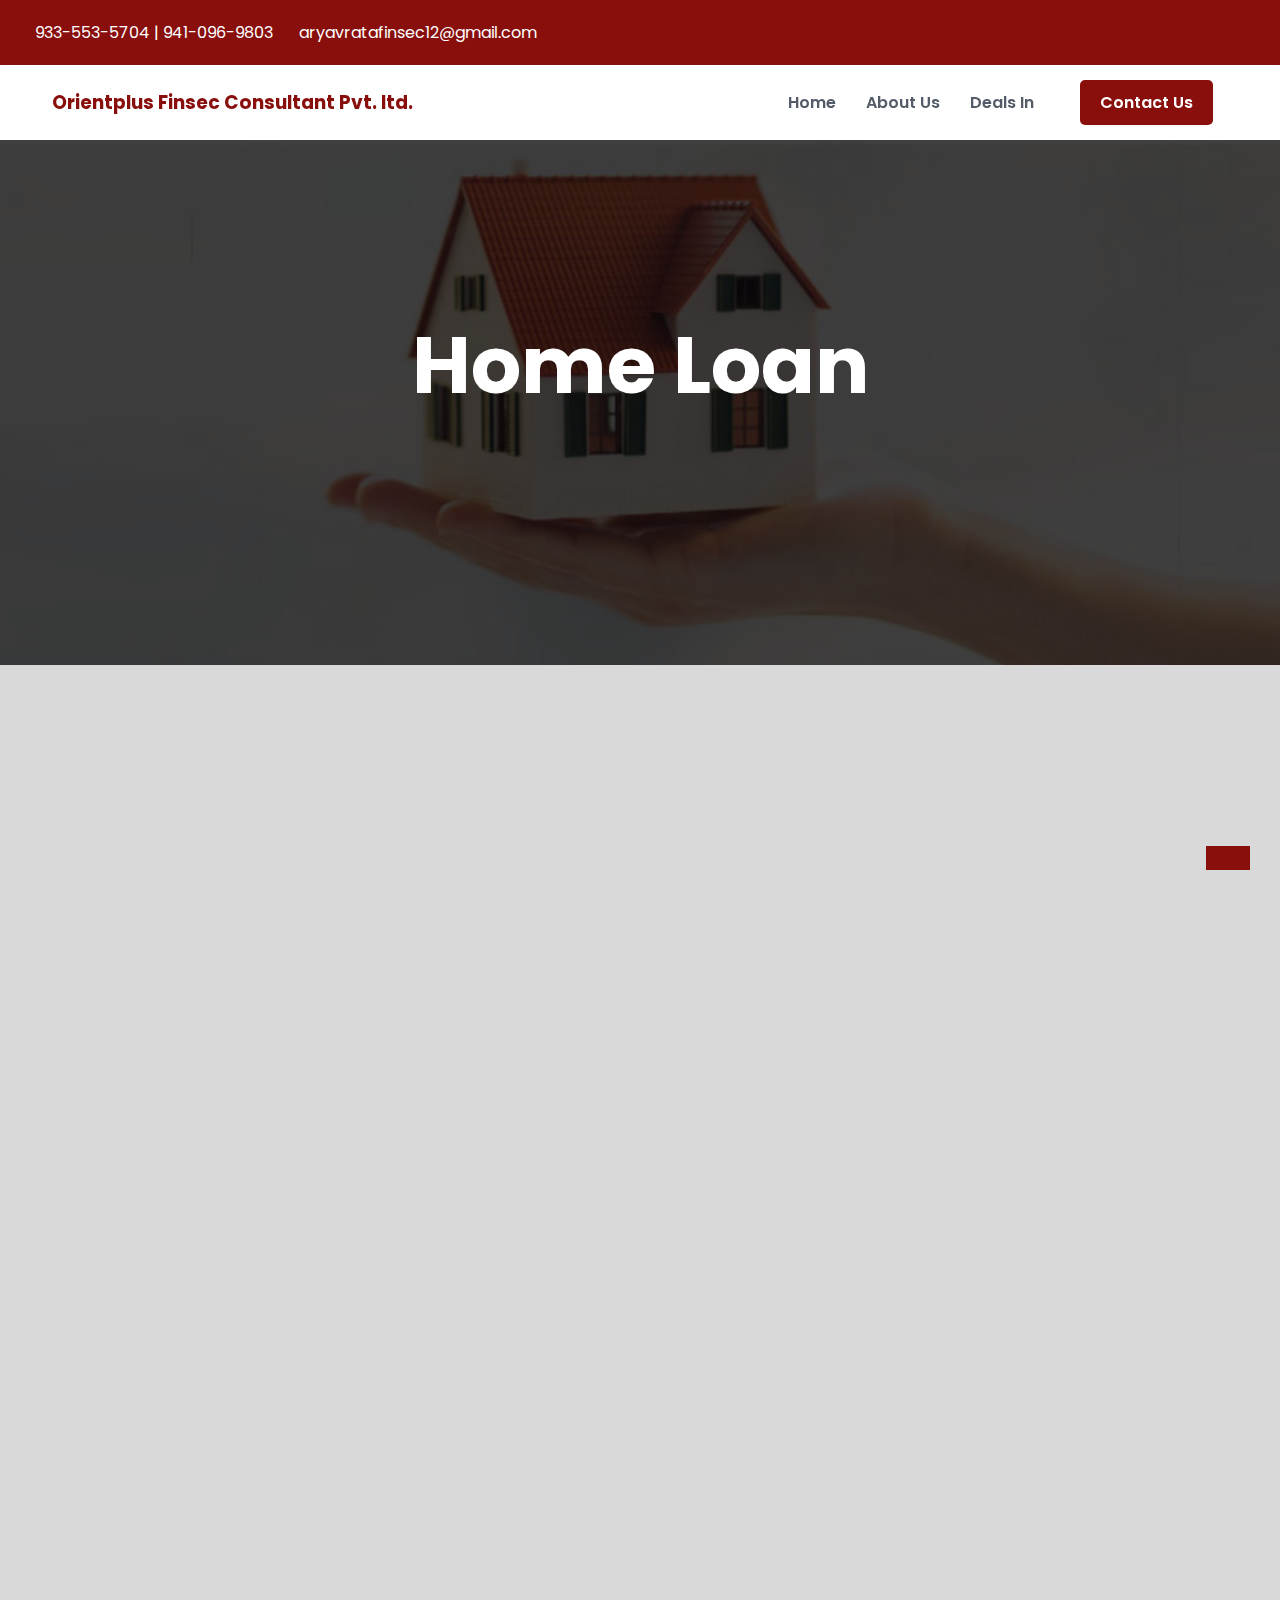
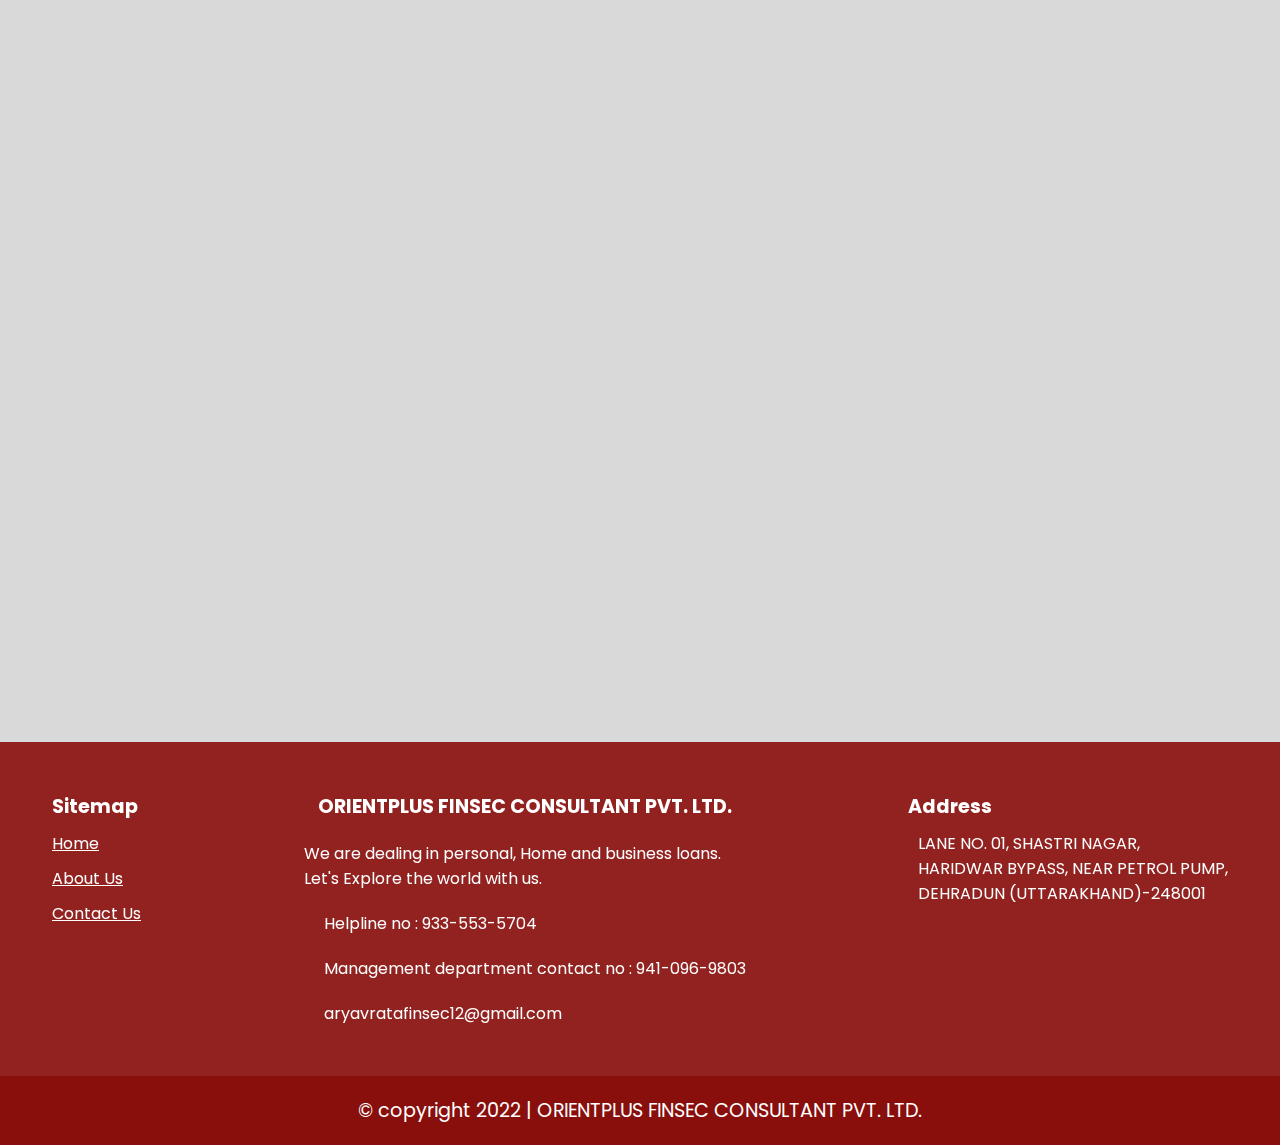
<file: home-loan.html>
<!DOCTYPE html>
<html lang="en">
  <head>
    <meta charset="UTF-8" />
    <meta http-equiv="X-UA-Compatible" content="IE=edge" />
    <meta name="viewport" content="width=device-width, initial-scale=1.0" />
    <title>Orientplus Finsec Consultant private ltd.</title>

    <link rel="stylesheet" href="./css/loader.css" />
    <link rel="stylesheet" href="./css/utilities.css" />
    <link rel="stylesheet" href="./css/style.css" />
    <link rel="stylesheet" href="./css/loan.css" />

    <link
      rel="stylesheet"
      href="https://cdnjs.cloudflare.com/ajax/libs/font-awesome/6.1.1/css/all.min.css"
      integrity="sha512-KfkfwYDsLkIlwQp6LFnl8zNdLGxu9YAA1QvwINks4PhcElQSvqcyVLLD9aMhXd13uQjoXtEKNosOWaZqXgel0g=="
      crossorigin="anonymous"
      referrerpolicy="no-referrer"
    />
    <link rel="preconnect" href="https://fonts.googleapis.com" />
    <link rel="preconnect" href="https://fonts.gstatic.com" crossorigin />
    <link
      href="https://fonts.googleapis.com/css2?family=Poppins:ital,wght@0,100;0,200;0,300;0,400;0,500;0,600;0,700;0,800;0,900;1,100;1,200;1,300;1,400;1,500;1,600;1,700&display=swap"
      rel="stylesheet"
    />
    <link rel="stylesheet" href="https://unpkg.com/aos@next/dist/aos.css" />
  </head>
  <body>
    <!--Loader-->
    <div class="loader">
      <div class="container">
        <div class="bar1"></div>
        <div class="bar2"></div>
        <div class="bar3"></div>
        <div class="bar4"></div>
        <div class="bar5"></div>
      </div>
    </div>
    <button class="toggleUp">
      <i class="fa-solid fa-chevron-up"></i>
    </button>
    <!--Contact bar-->
    <div class="contact-bar">
      <div class="flex contact-bar-contacts">
        <div class="flex contact-types">
          <i class="fa-solid fa-phone icon"></i>
          <p class="phone-number">933-553-5704 | 941-096-9803</p>
        </div>
        <div class="flex contact-types">
          <i class="fa-solid fa-envelope icon"></i>
          <a href="mailto:aryavratafinsec12@gmail.com"
            >aryavratafinsec12@gmail.com</a
          >
        </div>
      </div>
    </div>
    <!--header-->
    <header>
      <div class="max-container">
        <nav class="flex nav-items">
          <div class="image-placeholder">
            <h3>Orientplus Finsec Consultant Pvt. ltd.</h3>
          </div>
          <ul class="flex nav-links">
            <li><a href="/index.html" class="link">Home</a></li>
            <li><a href="/about.html" class="link">About Us</a></li>
            <li class="dropdown-menu">
              <a class="link"
                >Deals In <i class="fa-solid fa-chevron-down"></i>
              </a>
              <ul class="dropdown-menu-items">
                <li><a href="/home-loan.html">Home Loan</a></li>
                <li><a href="/business-loan.html">Business Loan</a></li>
                <li><a href="./personal-loan.html">Personal Loan</a></li>
                <li><a href="/project-loan.html">Project Loan</a></li>
              </ul>
            </li>
            <li><a href="/contact.html" class="btn dark-btn">Contact Us</a></li>
          </ul>
          <i class="fa-solid fa-bars menu-icon"></i>
        </nav>

        <ul class="mobile-menu">
          <li><a href="/index.html">Home</a></li>
          <li><a href="/about.html">About Us</a></li>
          <li>
            <a>Deals In <i class="fa-solid fa-chevron-down"></i> </a>
            <ul class="mobile-dropdown">
              <li><a href="/home-loan.html">Home Loan</a></li>
              <li><a href="/business-loan.html">Business Loan</a></li>
              <li><a href="/personal-loan.html">Personal Loan</a></li>
              <li><a href="/project-loan.html">Project Loan</a></li>
            </ul>
          </li>
          <li><a href="/contact.html" class="btn dark-btn">Contact Us</a></li>
        </ul>
      </div>
    </header>
    <!--Personal Loan image background-->
    <section
      class="loan"
      style="
        background: url('../images/loans/home-loan.jpg');
        background-repeat: no-repeat;
        background-size: cover;
        background-position: center;
      "
    >
      <div class="loan-text">
        <h1
          data-aos="fade-up"
          data-aos-offset="200"
          data-aos-delay="50"
          data-aos-duration="1000"
          data-aos-easing="ease-in-out"
          data-aos-mirror="true"
        >
          Home Loan
        </h1>
      </div>
    </section>

    <!--Personal Loans-->
    <section class="loans-details">
      <div class="max-container">
        <div
          data-aos="fade-down"
          data-aos-offset="200"
          data-aos-delay="50"
          data-aos-duration="1000"
          data-aos-easing="ease-in-out"
          data-aos-mirror="true"
        >
          <div class="loan-q">
            <div class="line"></div>
            <h1>Home Loan</h1>
          </div>
          <div class="loan-ans">
            A home loan is an amount of money that an individual borrows from a
            bank or money lending company at a certain rate of interest to be
            paid with the EMI every month. The property is taken as a security
            by the money lending company for the Home Loan The property can
            either be commercial or personal in nature. When the borrower cannot
            pay the dues, the lender will possess all the legal rights to
            recover the outstanding loan amount by sale of the property in
            question.
          </div>
        </div>
        <div
          data-aos="fade-up"
          data-aos-offset="200"
          data-aos-delay="50"
          data-aos-duration="1000"
          data-aos-easing="ease-in-out"
          data-aos-mirror="true"
        >
          <div class="loan-q">
            <div class="line"></div>
            <h1>Why Does a Home Loan Matter?</h1>
          </div>
          <div class="loan-ans">
            Home loans make buying a home a reality for people who want to own
            property. Getting a home loan often takes a substantial investment
            (closing costs, down payment, time to apply), but these upfront
            costs can be recouped by a homeowner over time if their property
            value appreciates. Given the upside potential, it's little wonder
            why homeownership rates in the United States have historically
            averaged more than 60% since the 1950s.
          </div>
        </div>
        <div
          data-aos="fade-down"
          data-aos-offset="200"
          data-aos-delay="50"
          data-aos-duration="1000"
          data-aos-easing="ease-in-out"
          data-aos-mirror="true"
        >
          <div class="loan-q">
            <div class="line"></div>
            <h1>100% Fastest Approval Home Loan</h1>
          </div>
          <div class="loan-ans">
            Now getting a loan for your Home is fast & economical with
            Orientplus finsec wouldn’t have any desire to make any compromise
            in this. That is why you enjoy the best deals Pay Secure India
            offers various options for financing the purchase of Business Loan
            across manufacturers and brands. Take advantage of our facility of
            speedy approvals and flexible instalment options with our
            transparent and simple documentation to help you buy the auto you
            desire.
          </div>
        </div>
        <div
          data-aos="fade-up"
          data-aos-offset="200"
          data-aos-delay="50"
          data-aos-duration="1000"
          data-aos-easing="ease-in-out"
          data-aos-mirror="true"
        >
          <div class="loan-q">
            <div class="line"></div>
            <h1>Documents Required For Applicant</h1>
          </div>
          <div class="loan-ans">
            <ul>
              <li>KYC Documents</li>
              <li>Home related documents</li>
              <li>
                Copy of last 2 years Income Tax Returns of the applicant along
                with computation of income duly attested by a Chartered
                Accountant
              </li>
              <li>
                Copy of last 2 Years Balance Sheet and Profit & Loss Account of
                the firm duly attested by a Chartered Accountant
              </li>
              <li>
                Brief Business Profile on the letter head of the firm by the
                applicant
              </li>
              <li>
                Bank Statement for the last 6 months for the Savings Account &
                Current Account,
              </li>
              <li>
                Copy of either Shop & Establishment License / VAT Registration
                or GST registration any other mandatory license / Registration
              </li>
              <li>
                Copy of the Partnership Deed, Memorandum of Associations,
                Articles of Association (if applicable)
              </li>
              <li>
                Copy of Tax Deduction Certificate / Form – 16A (if applicable)
              </li>
              <li>Details of Contract (if applicable)</li>
              <li>
                Copy of Advance Tax paid / Self Assessment Tax paid challan
              </li>
              <li>Copy of Educational Qualification Certificate</li>
              <li>Copy of Professional Practice Certificate</li>
              <li>
                Salary Certificate (in case of doctors having salaried income)
              </li>
            </ul>
          </div>
        </div>
        <div
          data-aos="fade-down"
          data-aos-offset="200"
          data-aos-delay="50"
          data-aos-duration="1000"
          data-aos-easing="ease-in-out"
          data-aos-mirror="true"
        >
          <div class="loan-q">
            <div class="line"></div>
            <h1>Documents Valid As Address Proof</h1>
          </div>
          <div class="loan-ans">
            <ul>
              <li>Rashan Card</li>
              <li>Electricity Bill</li>
              <li>Mobile Bill</li>
              <li>Land Line Bill</li>
              <li>Passport</li>
              <li>Mool Niwas Patra</li>
              <li>House Tax Slip</li>
              <li>Water Bill</li>
              <li>Gas Bill</li>
              <li>Aadhaar Card</li>
            </ul>
          </div>
        </div>
        <div
          data-aos="fade-up"
          data-aos-offset="200"
          data-aos-delay="50"
          data-aos-duration="1000"
          data-aos-easing="ease-in-out"
          data-aos-mirror="true"
        >
          <div class="loan-q">
            <div class="line"></div>
            <h1>Documents Valid As ID Proof</h1>
          </div>
          <div class="loan-ans">
            <ul>
              <li>Pan Card ( Compulsory )</li>
              <li>Aadhaar Card ( Compulsory )</li>
            </ul>
          </div>
        </div>
      </div>
    </section>

    <footer>
      <div class="max-container">
        <!--
            <div class="footer-upper">
             <div class="logo-holder">
                 <img src="/images/aryaLogo.jpg" alt="Logo">
             </div>
            </div>
        -->
        <div class="flex footer-lower">
          <div class="footer-box">
            <h2>Sitemap</h2>
            <ul>
              <li><a href="/index.html">Home</a></li>
              <li><a href="/about.html">About Us</a></li>
              <li><a href="/contact.html">Contact Us</a></li>
            </ul>
          </div>
          <div class="footer-box">
            <h2 class="company-name">ORIENTPLUS FINSEC CONSULTANT PVT. LTD.</h2>
            <p class="footer-objective">
              We are dealing in personal, Home and business loans.<br />Let's
              Explore the world with us.
            </p>
            <div class="flex footer-contacts">
              <i class="fa-solid fa-phone icon"></i>
              <p>Helpline no : 933-553-5704</p>
            </div>
            <div class="flex footer-contacts">
              <i class="fa-solid fa-phone icon"></i>
              <p>Management department contact no : 941-096-9803</p>
            </div>
            <div class="flex footer-contacts">
              <i class="fa-solid fa-envelope icon"></i>
              <a href="mailto:aryavratafinsec12@gmail.com"
                >aryavratafinsec12@gmail.com</a
              >
            </div>
          </div>
          <div class="footer-box">
            <h2>Address</h2>
            <div class="flex address-bar">
              <i class="fa-solid fa-location-dot"></i>
              <p>
                LANE NO. 01, SHASTRI NAGAR, <br />
                HARIDWAR BYPASS, NEAR PETROL PUMP, <br />
                DEHRADUN (UTTARAKHAND)-248001
              </p>
            </div>
          </div>
        </div>
      </div>
      <div class="copyright">
        <div class="max-container">
          &copy copyright 2022 |
          <span>ORIENTPLUS FINSEC CONSULTANT PVT. LTD.</span>
        </div>
      </div>
    </footer>

    <script src="./js/loader.js"></script>
    <script src="./js/script.js"></script>
    <script src="https://unpkg.com/aos@next/dist/aos.js"></script>
    <script>
      AOS.init();
    </script>
  </body>
</html>
</file>
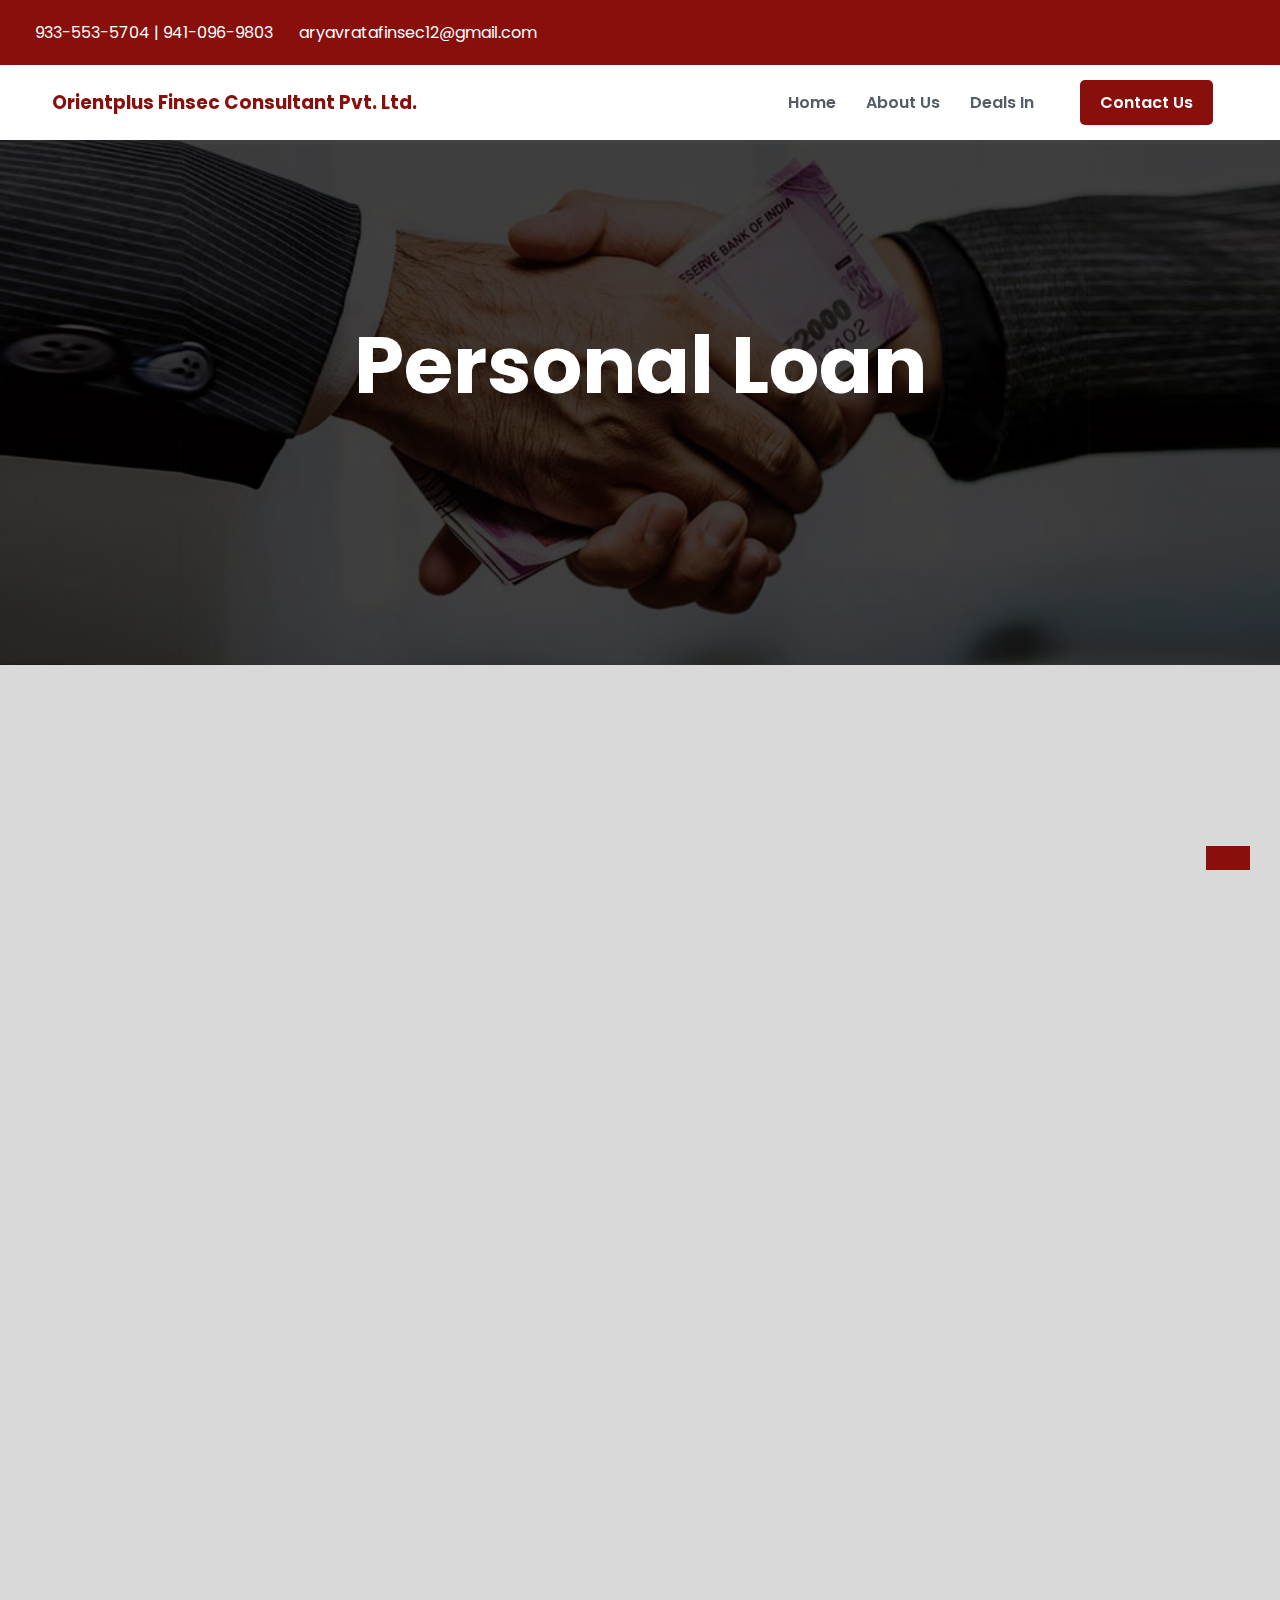
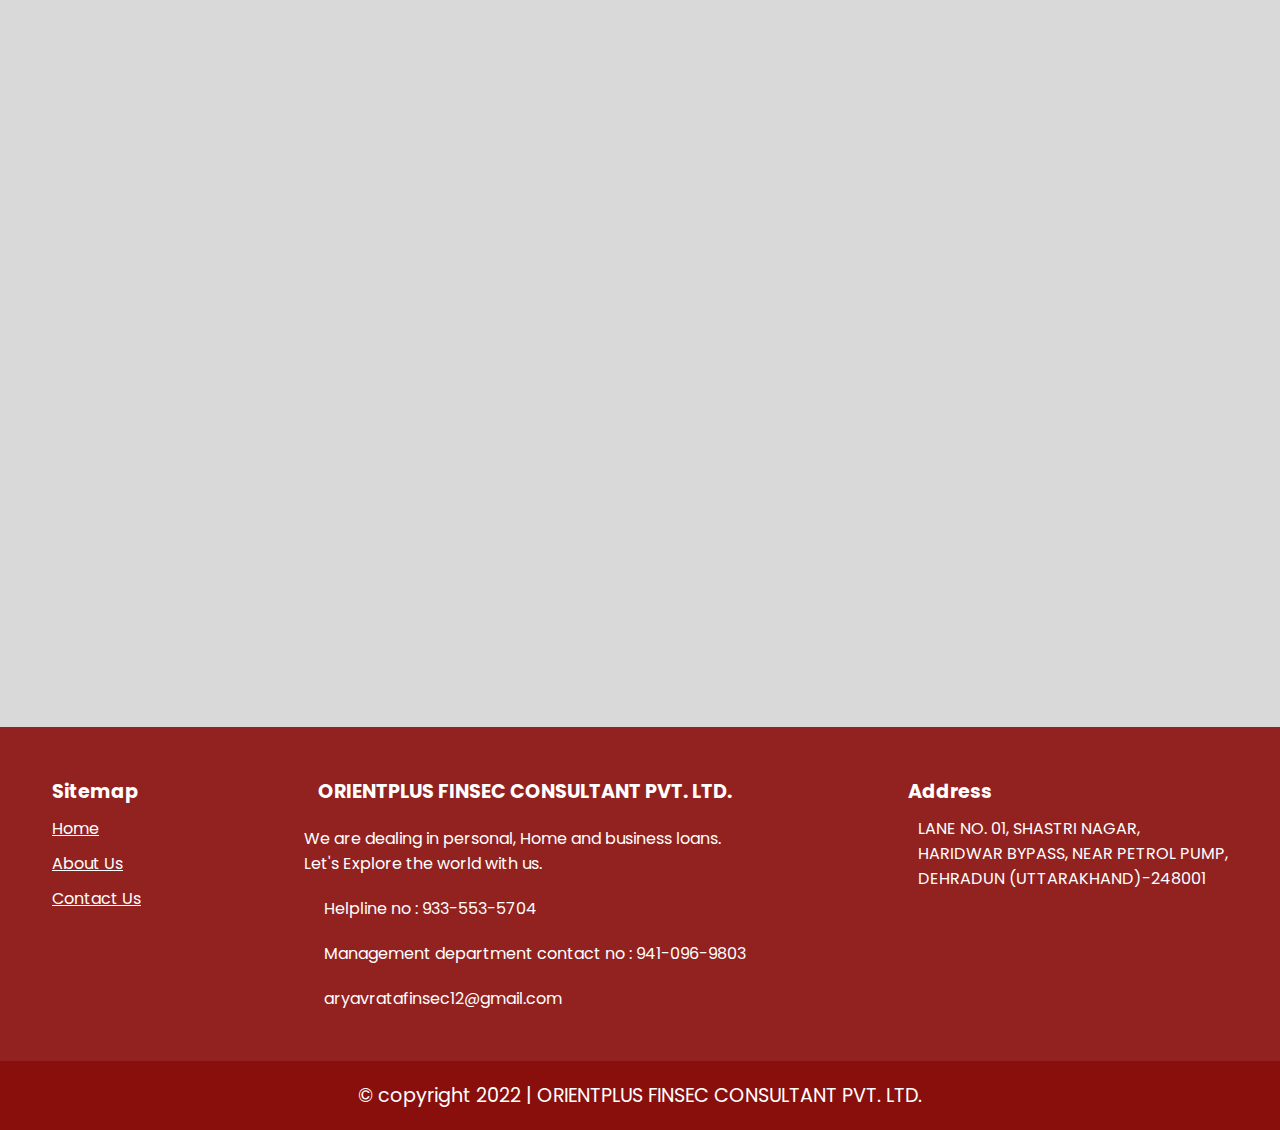
<file: personal-loan.html>
<!DOCTYPE html>
<html lang="en">
  <head>
    <meta charset="UTF-8" />
    <meta http-equiv="X-UA-Compatible" content="IE=edge" />
    <meta name="viewport" content="width=device-width, initial-scale=1.0" />
    <title>Orientplus Finsec Consultant private ltd.</title>

    <link rel="stylesheet" href="./css/loader.css" />
    <link rel="stylesheet" href="./css/utilities.css" />
    <link rel="stylesheet" href="./css/style.css" />
    <link rel="stylesheet" href="./css/loan.css" />

    <link
      rel="stylesheet"
      href="https://cdnjs.cloudflare.com/ajax/libs/font-awesome/6.1.1/css/all.min.css"
      integrity="sha512-KfkfwYDsLkIlwQp6LFnl8zNdLGxu9YAA1QvwINks4PhcElQSvqcyVLLD9aMhXd13uQjoXtEKNosOWaZqXgel0g=="
      crossorigin="anonymous"
      referrerpolicy="no-referrer"
    />
    <link rel="preconnect" href="https://fonts.googleapis.com" />
    <link rel="preconnect" href="https://fonts.gstatic.com" crossorigin />
    <link
      href="https://fonts.googleapis.com/css2?family=Poppins:ital,wght@0,100;0,200;0,300;0,400;0,500;0,600;0,700;0,800;0,900;1,100;1,200;1,300;1,400;1,500;1,600;1,700&display=swap"
      rel="stylesheet"
    />
    <link rel="stylesheet" href="https://unpkg.com/aos@next/dist/aos.css" />
  </head>
  <body>
    <!--Loader-->
    <div class="loader">
      <div class="container">
        <div class="bar1"></div>
        <div class="bar2"></div>
        <div class="bar3"></div>
        <div class="bar4"></div>
        <div class="bar5"></div>
      </div>
    </div>
    <button class="toggleUp">
      <i class="fa-solid fa-chevron-up"></i>
    </button>
    <!--Contact bar-->
    <div class="contact-bar">
      <div class="flex contact-bar-contacts">
        <div class="flex contact-types">
          <i class="fa-solid fa-phone icon"></i>
          <p class="phone-number">933-553-5704 | 941-096-9803</p>
        </div>
        <div class="flex contact-types">
          <i class="fa-solid fa-envelope icon"></i>
          <a href="mailto:aryavratafinsec12@gmail.com"
            >aryavratafinsec12@gmail.com</a
          >
        </div>
      </div>
    </div>
    <!--header-->
    <header>
      <div class="max-container">
        <nav class="flex nav-items">
          <div class="image-placeholder">
            <h3>Orientplus Finsec Consultant Pvt. Ltd.</h3>
          </div>
          <ul class="flex nav-links">
            <li><a href="/index.html" class="link">Home</a></li>
            <li><a href="/about.html" class="link">About Us</a></li>
            <li class="dropdown-menu">
              <a class="link"
                >Deals In <i class="fa-solid fa-chevron-down"></i>
              </a>
              <ul class="dropdown-menu-items">
                <li><a href="/home-loan.html">Home Loan</a></li>
                <li><a href="/business-loan.html">Business Loan</a></li>
                <li><a href="./personal-loan.html">Personal Loan</a></li>
                <li><a href="/project-loan.html">Project Loan</a></li>
              </ul>
            </li>
            <li><a href="/contact.html" class="btn dark-btn">Contact Us</a></li>
          </ul>
          <i class="fa-solid fa-bars menu-icon"></i>
        </nav>

        <ul class="mobile-menu">
          <li><a href="/index.html">Home</a></li>
          <li><a href="/about.html">About Us</a></li>
          <li>
            <a>Deals In <i class="fa-solid fa-chevron-down"></i> </a>
            <ul class="mobile-dropdown">
              <li><a href="/home-loan.html">Home Loan</a></li>
              <li><a href="/business-loan.html">Business Loan</a></li>
              <li><a href="/personal-loan.html">Personal Loan</a></li>
              <li><a href="/project-loan.html">Project Loan</a></li>
            </ul>
          </li>
          <li><a href="/contact.html" class="btn dark-btn">Contact Us</a></li>
        </ul>
      </div>
    </header>
    <!--Personal Loan image background-->
    <section
      class="loan"
      style="
        background: url('../images/loans/personal-loan.jpg');
        background-repeat: no-repeat;
        background-size: cover;
        background-position: center;
      "
    >
      <div class="loan-text">
        <h1
          data-aos="fade-up"
          data-aos-offset="200"
          data-aos-delay="50"
          data-aos-duration="1000"
          data-aos-easing="ease-in-out"
        >
          Personal Loan
        </h1>
      </div>
    </section>

    <!--Personal Loans-->
    <section class="loans-details">
      <div class="max-container">
        <div
          data-aos="fade-down"
          data-aos-offset="200"
          data-aos-delay="50"
          data-aos-duration="1000"
          data-aos-easing="ease-in-out"
        >
          <div class="loan-q">
            <div class="line"></div>
            <h1>What is a personal loan?</h1>
          </div>
          <div class="loan-ans">
            If you need a Personal loan, Orientplus Finsec Consultant private
            ltd. Other factors like years of employment, company you work for
            etc will determine the most important factors like amount, tenure
            and rate of interest. You don’t usually need to pledge any security
            or collateral while availing a personal loan and your lender
            provides you with the flexibility to use the funds as per your need.
            It can serve as your solution for managing your travel costs and
            wedding expenses as well as the expenses of a medical emergency,
            home renovation, debt consolidation and others. Orientplus Finsec
            consulatation pvt ltdoffers India’s fastest personal loan with
            instant approval and disbursal within just 24 hours. Learn about
            your personal loan eligibility, use the Personal Loan EMI Calculator
            and apply for a personal loan in just four easy steps! Think it Done
            with
          </div>
        </div>
        <div
          data-aos="fade-up"
          data-aos-offset="200"
          data-aos-delay="50"
          data-aos-duration="1000"
          data-aos-easing="ease-in-out"
        >
          <div class="loan-q">
            <div class="line"></div>
            <h1>
              Does Orientplus Finsec Consultant private ltd. check the CIBIL
              score of personal loan applicants?
            </h1>
          </div>
          <div class="loan-ans">
            Yes, Orientplus Finsec Consultant private ltd. checks the CIBIL
            score of personal loan applicants. The minimum CIBIL score for
            personal loan in Orientplus Finsec consulatation pvt ltd. is 750. A
            credit score of 750 and above is considered ideal for obtaining a
            personal loan. However, in some cases where all other criteria are
            met, one may obtain a personal loan with a slightly lower CIBIL
            score depending on internal policies. If you are looking for best
            deals india at the decent rate of interest then apply for personal
            loan online by filling the form or call us now. We at Orientplus
            Finsec consulatation pvt ltd. provide Instant Personal Loan in
            India. Applicants may apply hassle free Loan with minimum
            documentation.
          </div>
        </div>
        <div
          data-aos="fade-down"
          data-aos-offset="200"
          data-aos-delay="50"
          data-aos-duration="1000"
          data-aos-easing="ease-in-out"
        >
          <div class="loan-q">
            <div class="line"></div>
            <h1>Documents Required For Applicant</h1>
          </div>
          <div class="loan-ans">
            <ul>
              <li>KYC Documents</li>
              <li>Home related documents</li>
              <li>
                Copy of last 2 years Income Tax Returns of the applicant along
                with computation of income duly attested by a Chartered
                Accountant
              </li>
              <li>
                Copy of last 2 Years Balance Sheet and Profit & Loss Account of
                the firm duly attested by a Chartered Accountant
              </li>
              <li>
                Brief Business Profile on the letter head of the firm by the
                applicant
              </li>
              <li>
                Bank Statement for the last 6 months for the Savings Account &
                Current Account,
              </li>
              <li>
                Copy of either Shop & Establishment License / VAT Registration
                or GST registration any other mandatory license / Registration
              </li>
              <li>
                Copy of the Partnership Deed, Memorandum of Associations,
                Articles of Association (if applicable)
              </li>
              <li>
                Copy of Tax Deduction Certificate / Form – 16A (if applicable)
              </li>
              <li>Details of Contract (if applicable)</li>
              <li>
                Copy of Advance Tax paid / Self Assessment Tax paid challan
              </li>
              <li>Copy of Educational Qualification Certificate</li>
              <li>Copy of Professional Practice Certificate</li>
              <li>
                Salary Certificate (in case of doctors having salaried income)
              </li>
            </ul>
          </div>
        </div>
        <div
          data-aos="fade-up"
          data-aos-offset="200"
          data-aos-delay="50"
          data-aos-duration="1000"
          data-aos-easing="ease-in-out"
        >
          <div class="loan-q">
            <div class="line"></div>
            <h1>Documents Valid As Address Proof</h1>
          </div>
          <div class="loan-ans">
            <ul>
              <li>Rashan Card</li>
              <li>Electricity Bill</li>
              <li>Mobile Bill</li>
              <li>Land Line Bill</li>
              <li>Passport</li>
              <li>Mool Niwas Patra</li>
              <li>House Tax Slip</li>
              <li>Water Bill</li>
              <li>Gas Bill</li>
              <li>Aadhaar Card</li>
            </ul>
          </div>
        </div>
        <div
          data-aos="fade-down"
          data-aos-offset="200"
          data-aos-delay="50"
          data-aos-duration="1000"
          data-aos-easing="ease-in-out"
        >
          <div class="loan-q">
            <div class="line"></div>
            <h1>Documents Valid As ID Proof</h1>
          </div>
          <div>
            <div class="loan-ans">
              <ul>
                <li>Pan Card ( Compulsory )</li>
                <li>Aadhaar Card ( Compulsory )</li>
              </ul>
            </div>
          </div>
        </div>
      </div>
    </section>

    <footer>
      <div class="max-container">
        <!--
            <div class="footer-upper">
             <div class="logo-holder">
                 <img src="/images/aryaLogo.jpg" alt="Logo">
             </div>
            </div>
        -->
        <div class="flex footer-lower">
          <div class="footer-box">
            <h2>Sitemap</h2>
            <ul>
              <li><a href="/index.html">Home</a></li>
              <li><a href="/about.html">About Us</a></li>
              <li><a href="/contact.html">Contact Us</a></li>
            </ul>
          </div>
          <div class="footer-box">
            <h2 class="company-name">ORIENTPLUS FINSEC CONSULTANT PVT. LTD.</h2>
            <p class="footer-objective">
              We are dealing in personal, Home and business loans.<br />Let's
              Explore the world with us.
            </p>
            <div class="flex footer-contacts">
              <i class="fa-solid fa-phone icon"></i>
              <p>Helpline no : 933-553-5704</p>
            </div>
            <div class="flex footer-contacts">
              <i class="fa-solid fa-phone icon"></i>
              <p>Management department contact no : 941-096-9803</p>
            </div>
            <div class="flex footer-contacts">
              <i class="fa-solid fa-envelope icon"></i>
              <a href="mailto:aryavratafinsec12@gmail.com"
                >aryavratafinsec12@gmail.com</a
              >
            </div>
          </div>
          <div class="footer-box">
            <h2>Address</h2>
            <div class="flex address-bar">
              <i class="fa-solid fa-location-dot"></i>
              <p>
                LANE NO. 01, SHASTRI NAGAR, <br />
                HARIDWAR BYPASS, NEAR PETROL PUMP, <br />
                DEHRADUN (UTTARAKHAND)-248001
              </p>
            </div>
          </div>
        </div>
      </div>
      <div class="copyright">
        <div class="max-container">
          &copy copyright 2022 |
          <span>ORIENTPLUS FINSEC CONSULTANT PVT. LTD.</span>
        </div>
      </div>
    </footer>

    <script src="./js/loader.js"></script>
    <script src="./js/script.js"></script>
    <script src="https://unpkg.com/aos@next/dist/aos.js"></script>
    <script>
      AOS.init();
    </script>
  </body>
</html>
</file>
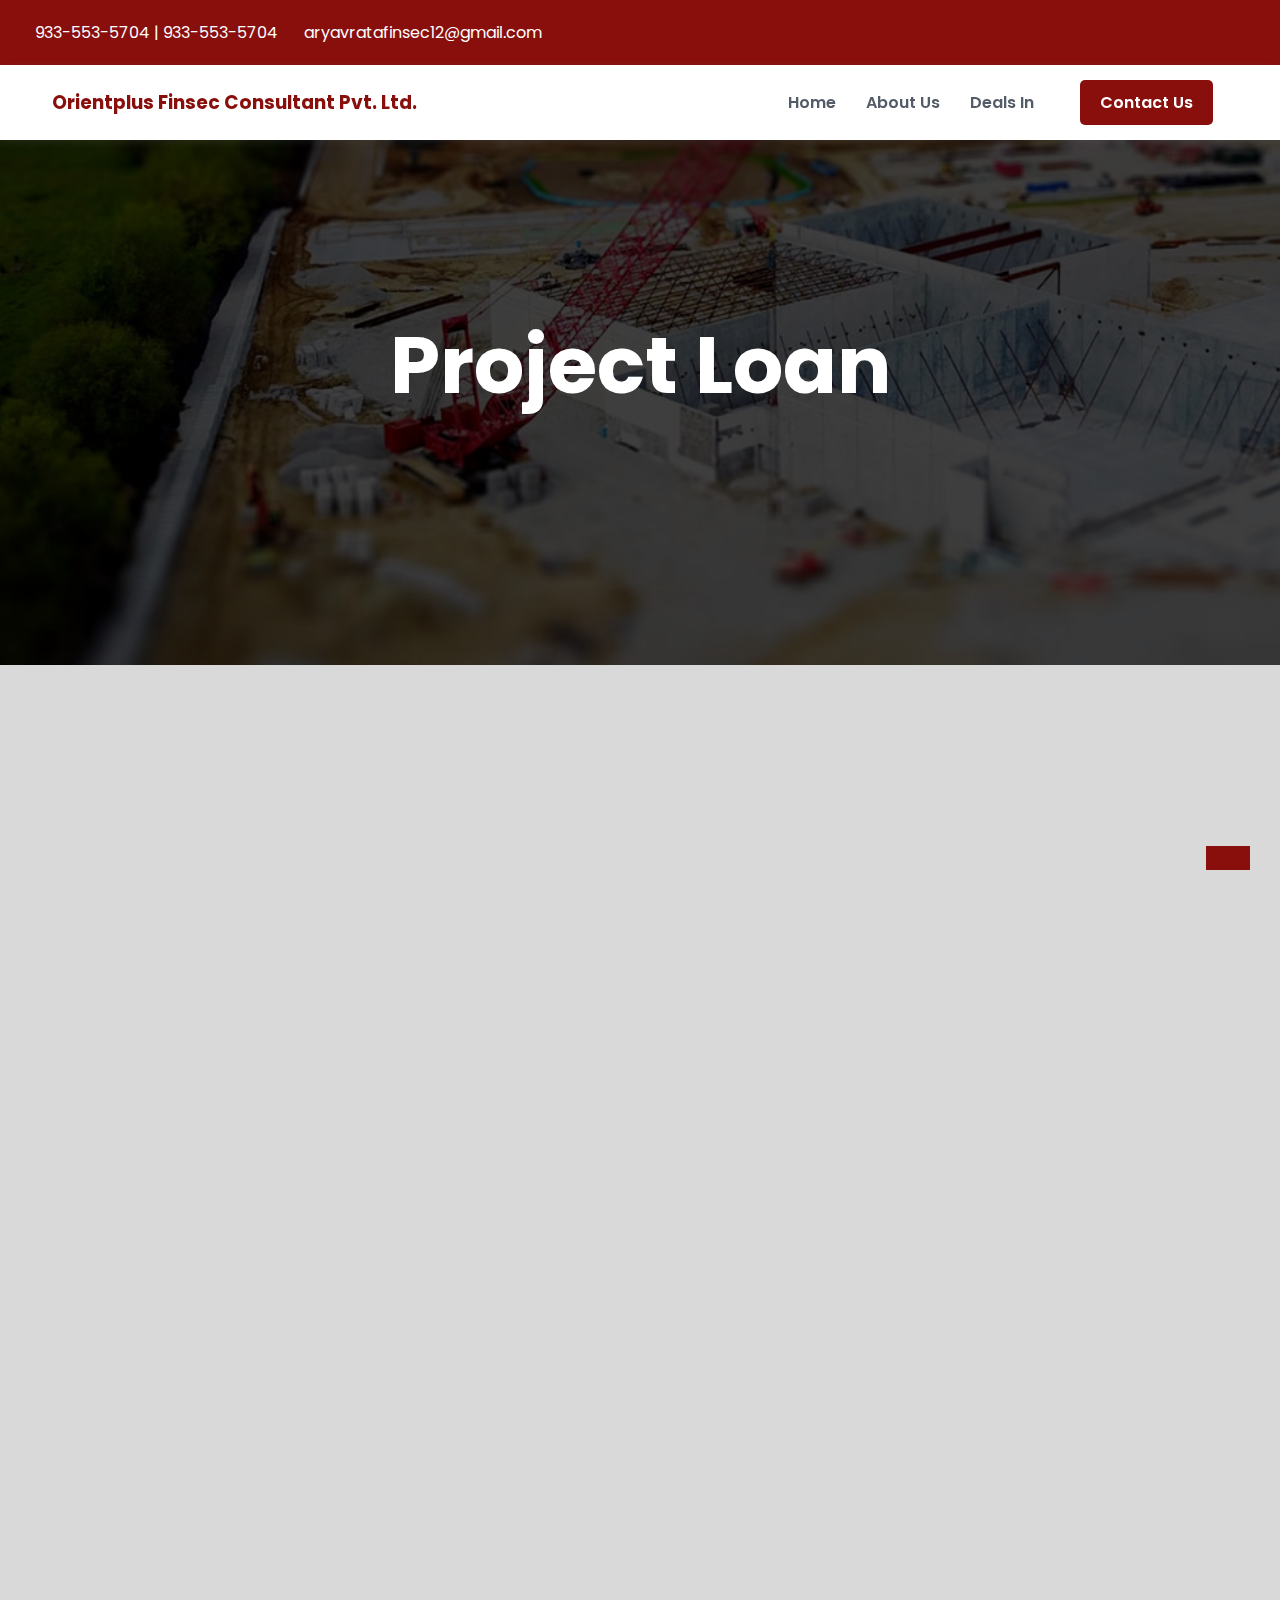
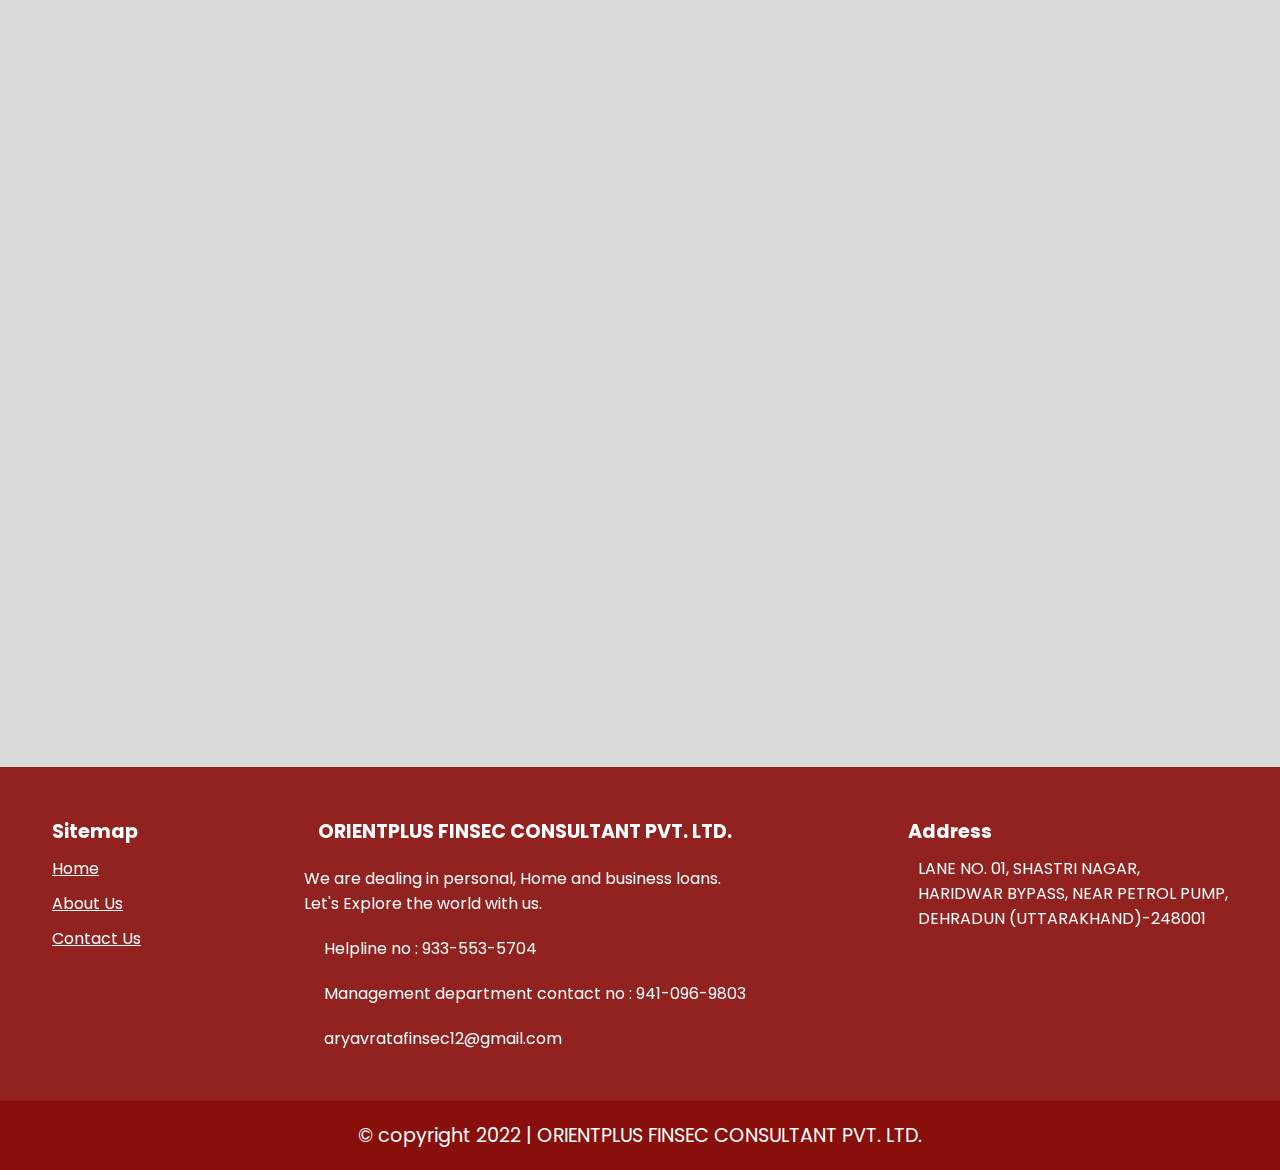
<file: project-loan.html>
<!DOCTYPE html>
<html lang="en">
<head>
    <meta charset="UTF-8">
    <meta http-equiv="X-UA-Compatible" content="IE=edge">
    <meta name="viewport" content="width=device-width, initial-scale=1.0">
    <title>Orientplus Finsec Consultant private ltd.</title>
    <link rel="stylesheet" href="./css/loader.css">
    <link rel="stylesheet" href="./css/utilities.css">
    <link rel="stylesheet" href="./css/style.css">
    <link rel="stylesheet" href="./css/loan.css">

    <link rel="stylesheet" href="https://cdnjs.cloudflare.com/ajax/libs/font-awesome/6.1.1/css/all.min.css" integrity="sha512-KfkfwYDsLkIlwQp6LFnl8zNdLGxu9YAA1QvwINks4PhcElQSvqcyVLLD9aMhXd13uQjoXtEKNosOWaZqXgel0g==" crossorigin="anonymous" referrerpolicy="no-referrer" />
    <link rel="preconnect" href="https://fonts.googleapis.com">
    <link rel="preconnect" href="https://fonts.gstatic.com" crossorigin>
    <link href="https://fonts.googleapis.com/css2?family=Poppins:ital,wght@0,100;0,200;0,300;0,400;0,500;0,600;0,700;0,800;0,900;1,100;1,200;1,300;1,400;1,500;1,600;1,700&display=swap" rel="stylesheet">
    <link rel="stylesheet" href="https://unpkg.com/aos@next/dist/aos.css" />
</head>
<body>
    <!--Loader-->
    <div class="loader">
        <div class="container">
            <div class="bar1">
            </div>
            <div class="bar2">
            </div>
            <div class="bar3">
            </div>
            <div class="bar4">
            </div>
            <div class="bar5">
            </div>
          </div>
    </div>
    <button class="toggleUp">
        <i class="fa-solid fa-chevron-up"></i>
    </button>
     <!--Contact bar-->
    <div class="contact-bar">
        <div class="flex contact-bar-contacts">
            <div class="flex contact-types">
                <i class="fa-solid fa-phone icon"></i>
                <p class="phone-number">933-553-5704 | 933-553-5704</p>
            </div>
            <div class="flex contact-types">
                <i class="fa-solid fa-envelope icon"></i>
                <a href="mailto:aryavratafinsec12@gmail.com">aryavratafinsec12@gmail.com</a>
            </div>
        </div>
    </div>
     <!--header-->
     <header>

        <div class="max-container">
            <nav class="flex nav-items">
                <div class="image-placeholder">
                    <h3>Orientplus Finsec Consultant Pvt. Ltd.</h3>
                </div>
                <ul class="flex nav-links">
                    <li><a href="./index.html" class="link">Home</a></li>
                    <li><a href="./about.html" class="link">About Us</a></li>
                    <li class="dropdown-menu"><aclass="link">Deals In <i class="fa-solid fa-chevron-down"></i> </a>
                        <ul class="dropdown-menu-items">
                            <li><a href="./home-loan.html">Home Loan</a></li>
                            <li><a href="./business-loan.html">Business Loan</a></li>
                            <li><a href="./personal-loan.html">Personal Loan</a></li>
                            <li><a href="./project-loan.html">Project Loan</a></li>
                        </ul>
                    </li>
                    <li> <a href="/contact.html" class="btn dark-btn">Contact Us</a> </li>
                </ul>
                <i class="fa-solid fa-bars menu-icon"></i>
            </nav>
        
            <ul class="mobile-menu">
                <li><a href="/index.html">Home</a></li>
                <li><a href="/about.html" >About Us</a></li>
                <li><a>Deals In <i class="fa-solid fa-chevron-down"></i> </a>
                    <ul class="mobile-dropdown">
                        <li><a href="./home-loan.html">Home Loan</a></li>
                        <li><a href="./business-loan.html">Business Loan</a></li>
                        <li><a href="./personal-loan.html">Personal Loan</a></li>
                        <li><a href="./project-loan.html">Project Loan</a></li>
                    </ul>
                </li>
                <li> <a href="/contact.html" class="btn dark-btn">Contact Us</a> </li>
            </ul>
        </div>
    </header>
    <!--Personal Loan image background-->
    <section class="loan" style="background:url('./images/loans/project-loan.jpg');background-repeat: no-repeat;background-size:cover;background-position: center;">
        <div class="loan-text">
            <h1 data-aos="fade-up"
            data-aos-offset="200"
            data-aos-delay="50"
            data-aos-duration="1000"
            data-aos-easing="ease-in-out">Project Loan</h1>
        </div>
    </section>
     
    <!--Personal Loans-->
    <section class="loans-details">
        <div class="max-container">
            <div data-aos="fade-down"
            data-aos-offset="200"
            data-aos-delay="50"
            data-aos-duration="1000"
            data-aos-easing="ease-in-out">
                <div class="loan-q">
                    <div class="line"></div>
                    <h1>Project Loan</h1>
                </div>
                <div class="loan-ans">
                    Now getting a loan for your Project is fast & economical with Orientplus Finsec Consultant private ltd. wouldn’t have any desire to make any compromise in this. That is why you enjoy the best deals Orientplus Finsec Consultant private ltd. offers various options for financing the purchase of Business Loan across manufacturers and brands. Take advantage of our facility of speedy approvals and flexible installment options with our transparent and simple documentation to help what you desire.
                </div>
            </div>
            <div  data-aos="fade-up"
            data-aos-offset="200"
            data-aos-delay="50"
            data-aos-duration="1000"
            data-aos-easing="ease-in-out"> 
                 <div class="loan-q">
                <div class="line"></div>
                <h1>Features</h1>
             </div>
             <div class="loan-ans">
                Loans are not given out for free. Lenders charge interest on loans as the price paid for borrowing the money. It is important to know whether the interest is fixed or variable. A fixed interest rate means that the interest rate remains the same for the duration of the loan and its payback period. A variable interest rate indicates that the interest rate can fluctuate based on a variety of determinants. Other features of a loan to pay attention to are the payback period (months or years) and what the lender will use as collateral if the business is unable to pay the loan back timely.
               </div>
            </div>
            <div data-aos="fade-down"
            data-aos-offset="200"
            data-aos-delay="50"
            data-aos-duration="1000"
            data-aos-easing="ease-in-out">
                <div class="loan-q">
                    <div class="line"></div>
                    <h1>Conditions</h1>
                </div>
                <div class="loan-ans">
                    The project must be in line with our lending objectives and must be economically, financially, technically and environmentally sound. Financing conditions depend on the investment type and the security offered by third parties. A Project loan is a loan from Orientplus Finsec Consultant private ltd. which helps you buy a car more costly than you can afford with cash. Unless you have a huge amount in savings or you can borrow and pay off your Project with monthly payments with us.
                </div>
            </div>
            <div data-aos="fade-up"
            data-aos-offset="200"
            data-aos-delay="50"
            data-aos-duration="1000"
            data-aos-easing="ease-in-out">
                <div class="loan-q">
                    <div class="line"></div>
                    <h1>Documents Required For Applicant</h1>
                </div>
                <div class="loan-ans">
                    <ul>
                        <li>KYC Documents</li>
                        <li>Home related documents</li>
                        <li>Copy of last 2 years Income Tax Returns of the applicant along with computation of income duly attested by a Chartered Accountant</li>
                        <li>Copy of last 2 Years Balance Sheet and Profit & Loss Account of the firm duly attested by a Chartered Accountant</li>
                        <li>Brief Business Profile on the letter head of the firm by the applicant</li>
                        <li>Bank Statement for the last 6 months for the Savings Account & Current Account,</li>
                        <li>Copy of either Shop & Establishment License / VAT Registration or GST registration any other mandatory license / Registration</li>
                        <li>Copy of the Partnership Deed, Memorandum of Associations, Articles of Association (if applicable)</li>
                        <li>Copy of Tax Deduction Certificate / Form – 16A (if applicable)</li>
                        <li>Details of Contract (if applicable)</li>
                        <li>Copy of Advance Tax paid / Self Assessment Tax paid challan</li>
                        <li>Copy of Educational Qualification Certificate</li>
                        <li>Copy of Professional Practice Certificate</li>
                        <li>Salary Certificate (in case of doctors having salaried income)</li>
                    
    
                    </ul>
                </div>
            </div>
            <div data-aos="fade-down"
            data-aos-offset="200"
            data-aos-delay="50"
            data-aos-duration="1000"
            data-aos-easing="ease-in-out">
                <div class="loan-q">
                    <div class="line"></div>
                    <h1>Documents Valid As Address Proof</h1>
                </div>
                <div class="loan-ans">
                    <ul>
                        <li>Rashan Card</li>
                        <li>Electricity Bill</li>
                        <li>Mobile Bill</li>
                        <li>Land Line Bill</li>
                        <li>Passport</li>
                        <li>Mool Niwas Patra</li>
                        <li>House Tax Slip</li>
                        <li>Water Bill</li>
                        <li>Gas Bill</li>
                        <li>Aadhaar Card</li>
                    
    
                    </ul>
                </div>
            </div>
            <div data-aos="fade-up"
            data-aos-offset="200"
            data-aos-delay="50"
            data-aos-duration="1000"
            data-aos-easing="ease-in-out">
                <div class="loan-q">
                    <div class="line"></div>
                    <h1>Documents Valid As ID Proof</h1>
                </div>
                <div class="loan-ans">
                    <ul>
                        <li>Pan Card ( Compulsory )</li>
                        <li>Aadhaar Card ( Compulsory )</li>

                    </ul>
                </div>
            </div>
            
            
        </div>
    </section>

    <footer>
        <div class="max-container">
            <!--
            <div class="footer-upper">
             <div class="logo-holder">
                 <img src="/images/aryaLogo.jpg" alt="Logo">
             </div>
            </div>
        -->
            <div class="flex footer-lower">
                <div class="footer-box">
                    <h2>Sitemap</h2>
                    <ul>
                        <li><a href="/index.html">Home</a></li>
                        <li> <a href="/about.html">About Us</a> </li>
                        <li> <a href="/contact.html">Contact Us</a> </li>
                    </ul>
                </div>
                <div class="footer-box">
                    <h2 class="company-name">ORIENTPLUS FINSEC CONSULTANT PVT. LTD.</h2>
                    <p class="footer-objective">
                        We are dealing in personal, Home and business loans.<br>Let's Explore the world with us.
                    </p>
                    <div class="flex footer-contacts">
                        <i class="fa-solid fa-phone icon"></i>
                        <p>Helpline no : 933-553-5704</p>
                       </div>
                       <div class="flex footer-contacts">
                        <i class="fa-solid fa-phone icon"></i>
                        <p>Management department contact no : 941-096-9803</p>
                    </div>
                    <div class="flex footer-contacts">
                     <i class="fa-solid fa-envelope icon"></i>
                     <a href="mailto:aryavratafinsec12@gmail.com">aryavratafinsec12@gmail.com</a>
                    </div>
                    
                </div>
                <div class="footer-box">
                    <h2>Address</h2>
                    <div class="flex address-bar">
                        <i class="fa-solid fa-location-dot"></i>
                        <p>
                            LANE NO. 01, SHASTRI NAGAR, <br />
HARIDWAR BYPASS, NEAR PETROL PUMP, <br />
DEHRADUN (UTTARAKHAND)-248001
                        </p>
                    </div>
                </div>
            </div>
          
           
        </div>
     <div class="copyright">
         <div class="max-container">
             &copy  copyright 2022 | <span>ORIENTPLUS FINSEC CONSULTANT PVT. LTD.</span>
         </div>
         
     </div>
      </footer>

    <script src="./js/loader.js"></script>
    <script src="https://unpkg.com/aos@next/dist/aos.js"></script>
      <script>
        AOS.init();
    </script>
    <script src="./js/script.js"></script>
</body>
</html>
</file>
<file: css/loader.css>
.loader{
    position:fixed;
    width:100%;
    height:100vh;
    top:0;
    left:0;
    background:rgba(137, 15, 13, 1);
    z-index:1000;
}
.container
{
 display: flex;
  height:100%;
  align-items: center;
  justify-content:center;
}
.container > div
{
  background-color: white;
  width: 8px; 
  height: 20px;
  margin: 4px;
  border-radius:60px;
}
.bar1
{
  animation-name: bar1;
  animation-duration: 1s;
  animation-delay:0s;
  animation-iteration-count: infinite;
  animation-timing-function: ease-in-out;
}
.bar2
{
  animation-name: bar1;
  animation-duration: 1s;
  animation-iteration-count: infinite;
  animation-timing-function: ease-in-out;
  animation-delay: 0.1s;
}

.bar3
{
  animation-name: bar1;
  animation-duration: 1s;
  animation-iteration-count: infinite;
  animation-timing-function: ease-in-out;
  animation-delay: 0.2s;
}

.bar4
{
  animation-name: bar1;
  animation-duration: 1s;
  animation-iteration-count: infinite;
  animation-timing-function: ease-in-out;
  animation-delay: 0.3s;
}


.bar5
{
  animation-name: bar1;
  animation-duration: 1s;
  animation-iteration-count: infinite;
  animation-timing-function: ease-in-out;
  animation-delay: 0.4s;
}
@keyframes bar1{
  0%
  {
    height: 20px;
  }
  50%
  {
    height: 70px;
  }
  100%
  {
    height: 20px;
  }
}
</file>
<file: css/utilities.css>
:root{
    --main-color:rgba(137, 15, 13, 1);
    --text-color:rgba(83, 92, 104, 1);
    --extra-light-color:rgba(217, 217, 217, 1);
 }
.flex{
    display:flex;
    justify-content:center;
    align-items:center;
}
.max-container{
    max-width:95%;
    margin:0 auto;
    padding:0 20px;
}
.btn{
    font-size:16px;
    padding:10px 20px;
    margin:0 16px;
    border-radius:5px;
    display:inline-block;
    cursor:pointer;
}
.dark-btn{
  color:white;
  background:var(--main-color);
}
.btn:hover{
    transform:scale(0.98);
    background-color: rgba(137, 15, 13, 0.8);
}
.light-btn{
    background:none;
    color:var(--main-color);
    border:3px solid var(--main-color);
}
.light-btn:hover{
   color:white;
}
.white-btn{
    background:white;
    color:var(--main-color);
    font-weight:600;
}
.white-btn:hover{
    background-color: rgba(255,255,255,0.8);
}
.grid{
    display:grid;
    grid-template-columns: 1fr 1fr;
    grid-template-rows: 1fr 1fr;
    justify-content: center;
    align-items:center;
    gap:15px;
    padding:10px;
}
.toggleUp{
    position:fixed;
    background:none;
    outline:none;
    cursor:pointer;
    border:2px solid var(--main-color);
    color:white;
    font-size:1.5rem;
    bottom:0;
    right:0;
    margin:30px;
    z-index:20;
    background:var(--main-color);
    padding:10px 20px;
    transition: 0.3s color linear;
}
.toggleUp:hover{
    color:var(--main-color);
    background:white;
    border:2px solid var(--main-color);
}
</file>
<file: css/style.css>
*{
    margin:0;
    padding:0;
    box-sizing:border-box;
}
:root{
   --main-color:rgba(137, 15, 13, 1);
   --text-color:rgba(83, 92, 104, 1);
   --extra-light-color:rgba(217, 217, 217, 1);
   --box-shadow-prop:rgba(99, 99, 99, 0.2) 0px 2px 8px 0px;
}
html{
    scroll-behavior: smooth;
}
a{
    text-decoration: none;
}
ul,ol{
    list-style-type: none;
}
body{
    font-family:"Poppins",sans-serif;
}

/* contact Bar */
.contact-bar{
    width:100%;
    padding:20px 25px;
    color:white;
    background:var(--main-color);
}
.contact-bar .contact-bar-contacts{
    justify-content: flex-start;
    flex-wrap:wrap;
}
.contact-bar .contact-bar-contacts .contact-types{
    margin-right:1rem;
}
.contact-bar .contact-bar-contacts .contact-types .icon{
    font-size:1.2rem;
    margin-right:10px;
}
.contact-bar .contact-bar-contacts .contact-types a{
    color:white;
  
}


/* Navbar */

header{
    box-shadow: rgba(99, 99, 99, 0.2) 0px 2px 8px 0px;
    width:100%;
    z-index:100;
    position:fixed;
    background-color: white;
   
}

header .image-placeholder h3{
    color:var(--main-color);
}
header.sticky{
    top:0;
    left:0;
}
header .mobile-menu{
    display:none;
}

nav .menu-icon{
    display: none;
}

header a{
    color:var(--text-color);
}
header .nav-items{  
    justify-content:space-between;
    align-items:center;
}
header .nav-items ul{
     color:var(--text-color);
     font-weight: 600;
     font-size:16px;
    
     
}
header .nav-items ul li{
    margin:15px;
    position:relative;  
}
header .nav-items .nav-links .link:hover{
    color:var(--main-color);

}

.dropdown-menu-items{
    display:none;
    z-index:100;
    font-weight: 100;
    position: absolute;
    top:208%;
    width:200px;
    background-color: white;
    border-bottom:1px solid var(--main-color);
    border-left:1px solid var(--main-color);
    border-right:1px solid var(--main-color);
}
.dropdown-menu-items li{
    padding:5px 0;
    margin:0; 
}
/*
header .nav-items .nav-links .dropdown-menu:hover > .dropdown-menu-items{
    display:block;  
}
*/
.dropdown-menu-items li a:hover{
    color:var(--main-color);
}
header .nav-items .dark-btn{
    margin-right:0;
}





.d-table {width: 100%;height: 100%;display: table;}
.d-tablecell {display: table-cell;vertical-align: middle;}
.custom-btn1 {background-color: #ff3547;color: #fff;border: 1px solid #ff3547;display: inline-block;padding: 12px 30px;text-transform: uppercase;border-radius: 30px;text-decoration: none;}
.custom-btn1:hover {background-color: transparent;text-decoration: none;color: #fff;}

/*
Hero slider style
==========================*/


.hero-slider
{
    position: relative;
}
.single-hs-item{
    height: 600px;
    background-size: cover;
    background-position: center center;
    background-repeat:no-repeat;
    position: relative;

}
/*overlay*/
.single-hs-item:before {
    content: '';
    position: absolute;
    width: 100%;
    height: 100%;
    left: 0;
    top: 0;
    background-color: #000;
    opacity: .6;
}
.item-bg1 {
background-image: url('/images/home/business-loan.jpg');
}
.item-bg2 {
background-image: url('/images/home/home-loan.jpg');
}
.item-bg3 {
background-image: url('/images/home/personal-loan.jpg');
}
.item-bg4 {
    background-image: url('/images/home/project-loan.jpg');
}
.hero-text{
    padding: 0 15px;
    text-align: center;
    max-width:600px;
    margin-left: auto;
    margin-right: auto;
    position: relative;
    background:rgba(255,255,255,0.7);
    border-radius:10px;
}
.hero-text .heading{
    font-size:1.2rem;
    padding-top:20px;
    color:white;
}
.hero-text .main-heading{
    margin:20px 0;
    font-size: 2rem;
    color:var(--main-color);
}
.hero-text .sub-heading{
    margin:20px 0;
    font-size: 1.2rem;
}
.hero-slider .owl-item.active .slider-btn{
    padding:20px 0;
}

.hero-slider .owl-item.active .main-heading{-animation: 1s .3s fadeInUp both;}
.hero-slider .owl-item.active .heading,.hero-slider .owl-item.active .sub-heading {-webkit-animation: 1s .3s fadeInUp both;animation: 1s .3s fadeInUp both;}
.hero-slider .owl-item.active .slider-btn {-webkit-animation: 1s .3s fadeInUp both;animation: 1s .3s fadeInUp both;}
.owl-carousel .owl-nav button.owl-prev {background-color: white;position: absolute;left: 0;top: 50%;
color: #fff;font-size: 30px;margin: -40px 0 0;border-radius: 0;height: 50px;width: 50px;}
.owl-carousel .owl-nav button.owl-next {background-color: #ff3547;position: absolute;right: 0;top: 50%;color: #fff;font-size: 30px;margin: -40px 0 0;border-radius: 0;height: 50px;width: 50px;
}
.owl-theme .owl-nav {margin-top: 0;}
.owl-dots {position: absolute;left: 0;right: 0; bottom: 20px;}
.owl-theme .owl-dots .owl-dot span {width: 11px;height: 20px;}
.owl-theme .owl-dots .owl-dot.active span, .owl-theme .owl-dots .owl-dot:hover span {background: #ff3547;}



/* services */
.services{
    background-color: var(--extra-light-color);
    padding-bottom:2rem;
   
    
}
.services .services-mainline{
    background-image:url('/images/home/wave.svg');
    height:300px;
    background-size:cover;
    background-position: center;
    background-repeat:no-repeat;
    
}
.services-bar-flex{
    justify-content: space-between;
    padding-top:20px;
    align-items:flex-start;
    
}
.services-bar-flex .service-items{
    width:500px;
    color:white;
}

.services-bar-flex .service-items p{
    padding:20px 0;
    font-weight:300;
    
}
.services .services-mainline h2{
    text-transform: uppercase;
    font-size: 2rem;
}
.loan-services{
   
    margin-top:2rem;
}
.loan-services .loan-services-flex{
    justify-content: space-between;
    align-items: center;

}
.loan-services .loan-services-flex .loan-services-col1{
    padding-top:30px;
    flex:0.4;
}
.loan-services .loan-services-flex .loan-services-col1 .dark-btn{
    margin-top:20px;
}

.loan-services .loan-services-flex .loan-services-col2{
    flex:0.6;
}

.loan-services .loan-services-flex .loan-services-col2 .loan-service-box{
    background-color: white;
    box-shadow: rgba(99, 99, 99, 0.2) 0px 2px 8px 0px;
    font-size:1.5rem;
    justify-content: flex-start;
    padding:40px;
    transition:0.3s all ease-in-out;
    position:relative;
}
.loan-services .loan-services-flex .loan-services-col2 .loan-service-box::before{
    content:"";
    position:absolute;
    top:0;
    left:0;
    width:100%;
    height:4px;
    background:var(--main-color);
}
.loan-services .loan-services-flex .loan-services-col2 .loan-service-box:hover::before{
    background-color: white;
}
.loan-services .loan-services-flex .loan-services-col2 .loan-service-box:hover
{   color:white;
    background:var(--main-color);
}
.loan-services .loan-services-flex .loan-services-col2 .loan-service-box i{
    font-size:2rem;
    margin-right:1.5rem;
    color:var(--main-color);
}
.loan-services .loan-services-flex .loan-services-col2 .loan-service-box:hover>i{
    color:white;
}
.loan-services .loan-services-flex .loan-services-col2 .loan-service-box a{
    color:var(--text-color);
    font-weight:600;
}
.loan-services .loan-services-flex .loan-services-col2 .loan-service-box:hover>a{
    color:white;
}

/*Achievements*/

/* */ 
/*
.achievements{
   
   
}
*/
.achievements .achievements-bg{
    width:100%;
    height:100%;
    padding:2rem 0;
    background: url('/images/home/bg2.jpg');
    box-shadow:inset 0 0 0 1000px rgba(137, 15, 13, 0.8);
    background-repeat: no-repeat;
    background-position: center;
    background-size: cover;
}
.achievements .achievements-bg .achievements-flex{
    height:100%;
}
.achievements .achievements-bg .achievements-flex .achievement-row{
    grid-template-columns: repeat(4,1fr);
    grid-template-rows: 1fr;
    width:100%;
    
}
.achievements .achievements-bg .achievements-flex .achievement-row .achievement-box{
    background:white;
    text-align:center;
    border-radius:5px;
    margin:0 1.5rem;
    padding:10px 0;
    box-shadow: var(--box-shadow-prop);
    transition: 0.5s all linear;
}
.achievements .achievements-bg .achievements-flex .achievement-row .achievement-box:hover{
     transform:translateY(-10%);
}
.achievements .achievements-bg .achievements-flex .achievement-row .achievement-box h1{
    text-transform: uppercase;
    font-size:1.5rem;
    color:var(--main-color);
    margin:10px 0;
}
.achievements .achievements-bg .achievements-flex .achievement-row .achievement-box i{
    font-size:2rem;
    color:var(--main-color);
    margin:10px 0;
    
}
.achievements .achievements-bg .achievements-flex .achievement-row .achievement-box .counter{
    font-size:2rem;
    font-weight:700;
    color:var(--text-color);
}



/* features */
.features{
    padding:3rem 0;
}
.feature-container{
    height:500px;
    align-items: flex-start;
    justify-content: flex-start;
   
}
.feature-container .feature-col1{
    background:url('/images/home/video.jpg');
    background-repeat: no-repeat;
    background-size:cover;
    background-position: center;
    width:500px;
    height:100%;
    border-radius:10px;
    overflow:hidden;  
    box-shadow: inset 0 0 0 1000px rgba(137, 15, 13, 0.8);
   
}
.feature-container .feature-col2{
    margin-left:2rem;

}
.feature-container .feature-col1,.feature-container .feature-box{
    justify-content: flex-start;  
}

.feature-container .feature-col1,.feature-container .feature-col2{
    flex:1
}
.feature-container .feature-col2 h1{
    font-size:2.3rem;
    margin-bottom:10px;
}
.feature-container .feature-col2 p{
    color:var(--text-color);
    font-weight:500;
    font-size:1.1rem;
    margin-bottom:20px;
}

.feature-container .feature-col2 .feature-box{
    margin:20px 0;
}
.feature-container .feature-col2 .feature-box i{
    font-size:1.2rem;
    margin-right:1.3rem;
    background:var(--extra-light-color);
    padding:20px;
    border-radius:50%;
    color:var(--main-color)
}
.feature-container .feature-col2 .feature-box h2{
    color:var(--main-color);
}


/* footer */
footer{
    background:rgba(137, 15, 13, 0.92);
    position:absolute;
    width:100%;
    left:0;
    color:white;
    padding: 30px 0;
}
footer .logo-holder{
    width:300px;
    height:60px;

}
footer .logo-holder img{
    width:100%;
    height:100%;
}
.footer-upper{
    display:flex;
    justify-content:center;
 
}
footer .footer-lower{
    justify-content: space-between;
    align-items: flex-start;
}

footer .footer-lower .footer-box h2{
    font-size:1.2rem;
    margin-top:20px;
    margin-bottom: 10px;
}
footer .footer-lower .footer-box ul li{
    margin:10px 0;
}
footer .footer-lower .footer-box ul li a{
    color:white;
    text-decoration:underline;
}
footer .footer-lower .footer-box .company-name{
   text-transform: uppercase;
   text-align: center;
}
.footer-objective{
    margin:20px 0;
}
.footer-contacts{
    justify-content: flex-start;
    margin-bottom:20px;
}
.footer-contacts i{
    font-size:1.5rem;
    margin-right: 20px;
}
.footer-contacts a{
    color:white;
}
footer .copyright{
    background:var(--main-color);
    position: absolute;
    width:100%;
    top:100%;
    padding:20px 0;
    text-align:center;
    font-size:1.2rem;
}
footer .address-bar{
    align-items: flex-start;
}
footer .address-bar i{
    font-size:1.2rem;
    margin-right:10px;
    margin-top:10px;
}
footer .copyright span{
    text-transform: uppercase;
}



/* Media Queries */


/* navigation menu */
@media (max-width:710px),(max-width:930px){
    header{
        padding:20px 0;
    }
    header .nav-items .nav-links{
          display:none;   
    }
    
    header .nav-items .menu-icon{
        display:block;
        border:2px solid var(--main-color);
        color:var(--main-color);
        padding:10px 20px;
        border-radius:5px;
        cursor:pointer;
        transition:0.1s all linear;
    }
    header .nav-items .menu-icon:hover{
        background:var(--main-color);
        color:white;
    }
   
    header .mobile-menu{
        font-weight:600; 
    }
    
    header .mobile-menu.active{
        display:block;
    }
    
    
    header .mobile-menu li{
        padding:10px 0;
    }
    header .mobile-menu li a:hover{
        color:var(--main-color);
    }
    
    header .mobile-menu .dark-btn{
        margin-left:0;
        margin-bottom:10px;
    }
    .mobile-menu .mobile-dropdown{
        display:none;
        padding:10px 0;
        transition:0.5s display linear;
    }
    header .mobile-menu li:hover > .mobile-dropdown{
        display:block;
    }
     
}
@media (max-width:520px){
    header .image-placeholder h3{
        font-size:15px;
        font-weight:700;
    }
}
@media (max-width:400px){
    header .image-placeholder h3{
        font-size:14px;
        font-weight:700;
    }
}

/* landing section */ 

@media only screen and (max-width: 600px) {
    .single-hs-item {
        height: 550px;
    }
    .hero-text h1 {
        font-size: 30px;
    }
    .hero-text p {
        font-size: 15px;
        margin-bottom: 25px;
    }
    .owl-carousel .owl-nav button.owl-next {
        top: auto;
        margin: 0;
        bottom: 0px;
    }
    .owl-carousel .owl-nav button.owl-prev {
        top: auto;
        margin: 0;
        bottom: 0px;
    }
    .owl-dots {
        bottom: 10px;
        left: 50px;
        right: 50px;
    }
}


/* loan-services */
@media(max-width: 700px){
   .loan-services-flex{
       flex-wrap:wrap;
       justify-content:center;
       align-items:center;
       
   }

   .loan-services-flex .loan-services-col2 .grid{
       grid-template-columns: 1fr;
       grid-template-rows: auto;
   }
   .services-bar-flex{
       flex-wrap:wrap;
       text-align:center;
       align-items: center;
       justify-content:center;
   }
   .services .services-mainline{
       background:var(--main-color);

   }  
}
@media(max-width: 550px){
    .loan-services-flex{
        text-align:center;
        display:block;
    }
    .loan-services-flex .loan-services-col1{
     
       padding-bottom: 20px;
    }
    .hero-text{
        background:none;
    }
    .hero-text .btn{
       margin:10px 0;
    }
    .hero-text .light-btn{
        color:white;
    }
    .hero-text .main-heading{
        margin:10px 0;
    }
    .hero-text .sub-heading{
        color:white;
    }
}
/* achievements counter */
@media(max-width:700px){
    .achievements .achievements-bg .achievements-flex .achievement-row{
        grid-template-columns: 1fr;
        grid-template-rows: auto;
    }
}


/* features */

@media(max-width:700px){
    .features .feature-container{
       
        height:700px;
        flex-direction: column;
    }
    .feature-container .feature-col1{
        width:100%;
        height:50%;
        
    }
    .feature-container .feature-col2{
        margin-top:10px;
        margin-left:0;
    }
}


/* footer */
@media (max-width:700px){
    footer .footer-lower{
      display:block; 
    }
    footer .footer-lower .footer-box .company-name{
        text-align:left;
    }
    footer .address-bar{
        display:block;
    }
}
</file>
<file: css/about.css>
:root {
  --main-color: rgba(137, 15, 13, 1);
  --text-color: rgba(83, 92, 104, 1);
  --extra-light-color: rgba(217, 217, 217, 1);
  --box-shadow-prop: rgba(99, 99, 99, 0.2) 0px 2px 8px 0px;
  --overlay: inset 0 0 0 1000px rgba(0, 0, 0, 0.5);
}
.loan {
  width: 100%;
  height: 600px;

  position: relative;
  box-shadow: var(--overlay);
}
.loan-text {
  font-size: 2.5rem;
  position: absolute;
  top: 50%;
  left: 50%;
  transform: translate(-50%, -50%);
  color: white;
}
.about-us {
  padding: 4rem 1rem;
}
.about-us .about-us-flex {
  align-items: flex-start;
  margin-bottom: 2rem;
}
.about-us .vision-mission {
  flex: 1;
  margin-right: 1.8rem;
}
.about-us .vision-mission h1 {
  color: var(--main-color);
  position: relative;
}
.about-us .vision-mission h1 .line {
  position: absolute;
  left: 0;
  bottom: -20%;
  width: 200px;
  height: 5px;
  border-radius: 50px;
  background: var(--main-color);
}
.about-us .vision-mission p {
  padding: 2rem 0;
  font-size: 1rem;
  font-weight: 500;
}
.about-us .accordian {
  flex: 1;
}

.about-us .accordian .accord-btn {
  background: var(--main-color);
  color: white;
  font-size: 1.1rem;
  padding: 16px 10px;
  justify-content: space-between;

  transition: 0.1s all linear;
  cursor: pointer;
  border-bottom: 1px solid white;
}
.about-us .accordian .accord-btn:hover {
  background: rgba(137, 15, 13, 0.8);
}
.about-us .accordian .accord-btn i {
  margin-right: 16px;
}
.panel {
  padding: 20px 10px;
  background: var(--extra-light-color);
  display: none;
}

.company-details h1 {
  color: var(--main-color);
  position: relative;
  margin-bottom: 30px;
}
.company-details h1 .line {
  position: absolute;
  left: 0;
  bottom: -20%;
  width: 200px;
  height: 5px;
  border-radius: 50px;
  background: var(--main-color);
}
.company-details .company-details-table .company-details-flex {
  justify-content: flex-start;
  padding: 10px;
  border-bottom:1px solid rgba(83, 92, 104, 0.1);
}

.company-details .company-details-table .company-details-flex h3 {
  color: var(--main-color);
  margin-right: 30px;
  font-size: 1rem;
}
.company-details .company-details-table .company-details-flex p{
  font-size: 0.9rem;
  color:var(--text-color);

}

.company-details
  .company-details-table
  .company-details-flex:nth-of-type(2n + 1) {
    background-color:rgba(217, 217, 217, 0.3);
}


/* counter*/
.customers .customers-bg {
  width: 100%;
  height: 100%;
  padding: 4rem 0;
  background: url("/images/home/bg2.jpg");
  box-shadow: inset 0 0 0 1000px rgba(137, 15, 13, 0.8);
  background-repeat: no-repeat;
  background-position: center;
  background-size: cover;
}
.customers .customers-bg .customers-flex {
  height: 100%;
}
.customers .customers-bg .customers-flex .customer-row {
  grid-template-columns: repeat(3, 1fr);
  grid-template-rows: 1fr;
  width: 100%;
}
.customers .customers-bg .customers-flex .customer-row .customer-box {
  background: white;
  text-align: center;
  border-radius: 5px;
  margin: 0 1.5rem;
  padding: 10px 0;
  box-shadow: var(--box-shadow-prop);
  transition: 0.5s all linear;
}
.customers .customers-bg .customers-flex .customer-row .customer-box:hover {
  transform: translateY(-10%);
}
.customers .customers-bg .customers-flex .customer-row .customer-box h1 {
  text-transform: uppercase;
  font-size: 1.5rem;
  color: var(--main-color);
  margin: 10px 0;
}
.customers .customers-bg .customers-flex .customer-row .customer-box i {
  font-size: 2rem;
  color: var(--main-color);
  margin: 10px 0;
}
.customers .customers-bg .customers-flex .customer-row .customer-box .counter {
  font-size: 2rem;
  font-weight: 700;
  color: var(--text-color);
}

.feature-container .feature-col1 {
  background: url("../images/about/about-bg.jpg");
  background-repeat: no-repeat;
  background-size: cover;
  background-position: center;
  box-shadow: none;
}
@media (max-width: 700px) {
  .customers .customers-bg .customers-flex .customer-row {
    grid-template-columns: 1fr;
    grid-template-rows: auto;
  }
}
@media (max-width: 1100px) {
  .about-us .about-us-flex {
    display: block;
  }
}
</file>
<file: css/loan.css>
:root{
    --main-color:rgba(137, 15, 13, 1);
    --text-color:rgba(83, 92, 104, 1);
    --extra-light-color:rgba(217, 217, 217, 1);
    --box-shadow-prop:rgba(99, 99, 99, 0.2) 0px 2px 8px 0px;
    --overlay: inset 0 0 0 1000px rgba(0, 0, 0, 0.5);
 }
 .loan{
     width:100%;
     height:600px;

     position:relative;
     box-shadow:var(--overlay);
 }
 .loan-text{
     font-size:2.5rem;
     position:absolute;
     top:50%;
     left:50%;
     transform: translate(-50%,-50%);
     color:white;
 }

/* business loan qna */
.loans-details{
    padding:2rem 0;
    background:var(--extra-light-color);

}
.loans-details ul{
    list-style-type:disc;
}
.loans-details .max-container{
    padding: 0 4rem;
}
.loans-details .loan-q{
    color:var(--main-color);
    font-size:1.3rem;
    margin:20px 0; 
    position:relative;
}
.loans-details .loan-q .line{
    position:absolute;
    left:0;
    bottom:-20%;
    width:200px;
    height:5px;
    border-radius:50px;
    background:var(--main-color);
    
}
.loans-details .loan-ans{
    font-weight:500;
    font-size:1rem;
    margin:20px 0;
}

@media(max-width:1050px){
    .loans-details .loan-q .line{
        bottom:0;
    }
    .home-loans-details .loan-q{
        font-size:1rem;
    }
    
}
@media(max-width:420px){
    .loans-details .loan-q .line{
        display:none;
    }
}
</file>
<file: css/contact.css>
:root{
    --main-color:rgba(137, 15, 13, 1);
    --text-color:rgba(83, 92, 104, 1);
    --extra-light-color:rgba(217, 217, 217, 1);
    --box-shadow-prop:rgba(99, 99, 99, 0.2) 0px 2px 8px 0px;
    --overlay: inset 0 0 0 1000px rgba(0, 0, 0, 0.5);
 }

 .contact{
    width:100%;
    height:600px;
    position:relative;
    box-shadow:var(--overlay);
}
.contact-text{
    font-size:2.5rem;
    position:absolute;
    top:50%;
    left:50%;
    transform: translate(-50%,-50%);
    color:white;
}

/* contact us section */

.contact-us-section{
    padding:3rem 0;
    background:var(--extra-light-color);
}
.contact-us-section .contact-title{
    text-align: center;
    font-size:1.5rem;
    color:var(--main-color);
    margin-bottom:2.5rem;
}
.contact-us-section .contact-title h1{
    position:relative;
    display:inline-block;
}
.contact-us-section .contact-title .line{
    position:absolute;
    left:0;
    bottom:-20%;
    width:200px;
    height:5px;
    border-radius:50px;
    background:var(--main-color);
}
.contact-us-section .contact-grid{

    grid-template-columns: repeat(3,1fr);
    grid-template-rows: auto;
    justify-content: center;
    align-items: center;
    margin-bottom:2rem;
   
}
.contact-us-section .contact-grid .contact-grid-box{
    background:white;
    box-shadow: var(--box-shadow-prop);
    border-radius: 5px;
    height:100%;
    text-align:center;
    padding-bottom:20px;
    border:4px solid var(--main-color);
    transition: 0.2s linear;
 
}
.contact-us-section .contact-grid .contact-grid-box:hover{
    transform:translateY(-2%);
}
.contact-us-section .contact-grid .contact-grid-box h2{
    text-align: center;
    padding:20px 0;
    color:var(--main-color);
}
.contact-us-section .contact-grid .contact-grid-box  div{
    text-align: center;
    font-size:2rem;
}
.contact-us-section .contact-grid .contact-grid-box p
{   
    text-align: left;
    padding:10px 0;
    margin-left:2rem;
}
.contact-us-section .contact-grid .contact-grid-box a{
   
   color:var(--text-color);
   display: inline-block;
   padding:16px 0;
   margin-left:10px;
   margin-right:10px;
   
}

/* contact form */
.contact-flex{
    justify-content: space-between;
    align-items: flex-start;
}
.contact-flex .contact-form{
    background:white;
    box-shadow: var(--box-shadow-prop);
    padding:2rem;
    border-radius: 10px;
    flex:40%;
    margin-right:2rem;
}
.contact-flex .contact-form h2{
    text-align:center;
    margin-bottom:1rem;
    color:var(--main-color);
}
.contact-flex .contact-form .input-box{
   background:var(--extra-light-color);
   margin:10px 0;
}
.contact-flex .contact-form .input-box input{
    font-family:"Poppins";
    width:100%;
    background:none;
    outline:none;
    border:none;
    font-size:1rem;
    padding:10px;
 
}
.contact-flex .contact-form .input-box textarea{
    font-family:"poppins";
    width:100%;
    resize:none;
    background:none;
    outline:none;
    border:none;
    font-size:1rem;
    padding:10px;
}
.contact-flex .contact-form button{
    margin-left:0;
    border:none;
    font-family: "poppins";
    background: var(--main-color);
    color:white;
    cursor: pointer;
}
.contact-flex .map{
   
    flex:60%;
    align-self: stretch;
}
.contact-flex .map iframe{
    width:100%;
    height:100%;
   
}
@media(max-width:700px){
    .contact-us-section .contact-grid{
        display:block;
 
    }
    .contact-us-section .contact-grid .contact-grid-box{
        margin:20px 0;
    }
    .contact-flex{
        display:block;
    
    }
    .contact-flex .contact-form {
        margin-bottom: 1rem;
        width:100%;
    }
    .contact-flex .map{
        height:500px;
    }
}
</file>
